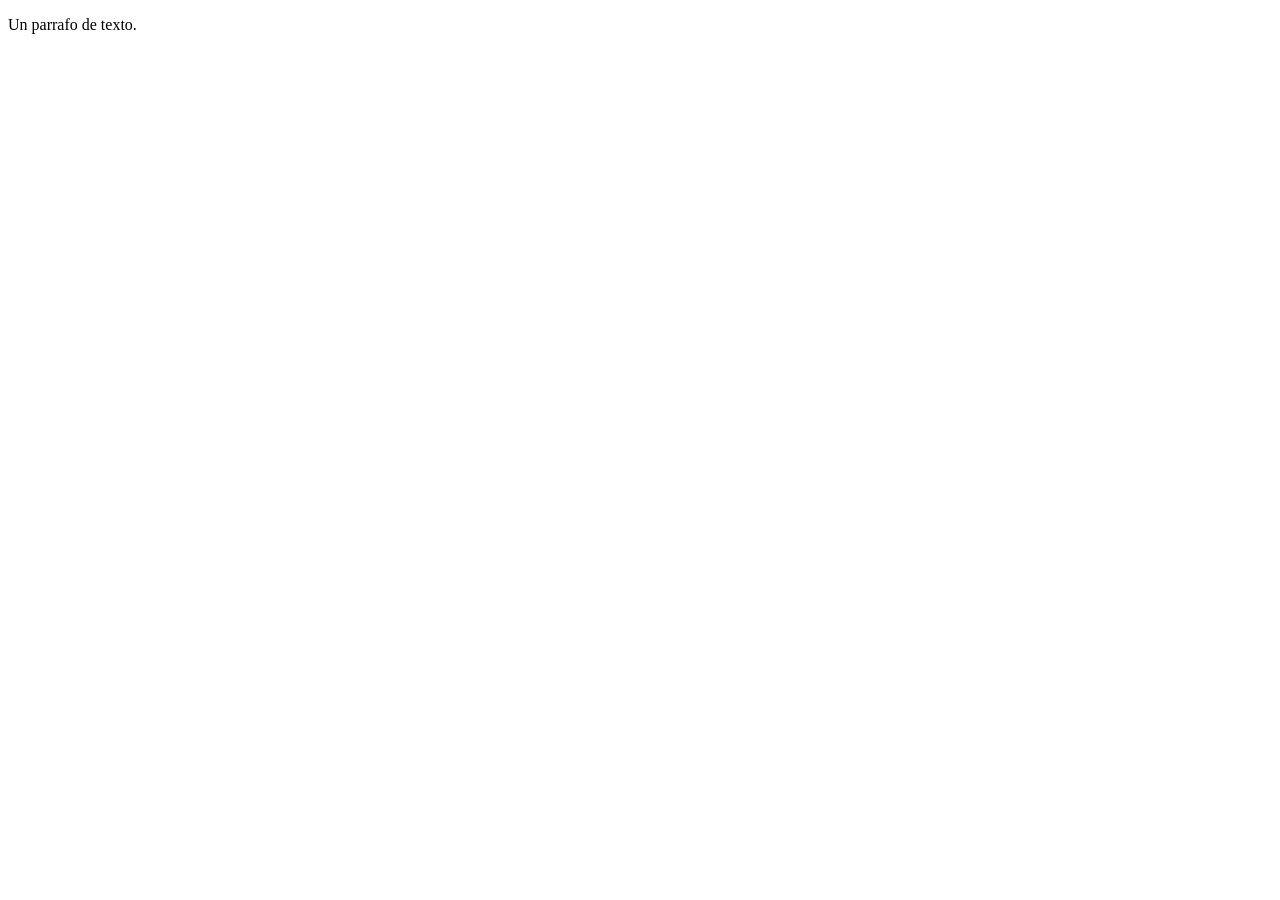
<file: html/p1/ejercicio_u1_01.html>
<!DOCTYPE html PUBLIC "-//W3C//DTD XHTML 1.0 Transitional//EN" "http://www.w3.org/TR/xhtml1/DTD/xhtml1-transitional.dtd">
<html xmlns="http://www.w3.org/1999/xhtml">
<head>
    <meta http-equiv="Content-Type" content="text/html; charset=iso-8859-1" />
    <title>Ejemplo de código JavaScript en el propio documento</title>
    <script type="text/javascript">
        alert("Un mensaje de prueba");
    </script>
</head>

<body>
    <p>Un parrafo de texto.</p>
</body>
</html>
</file>
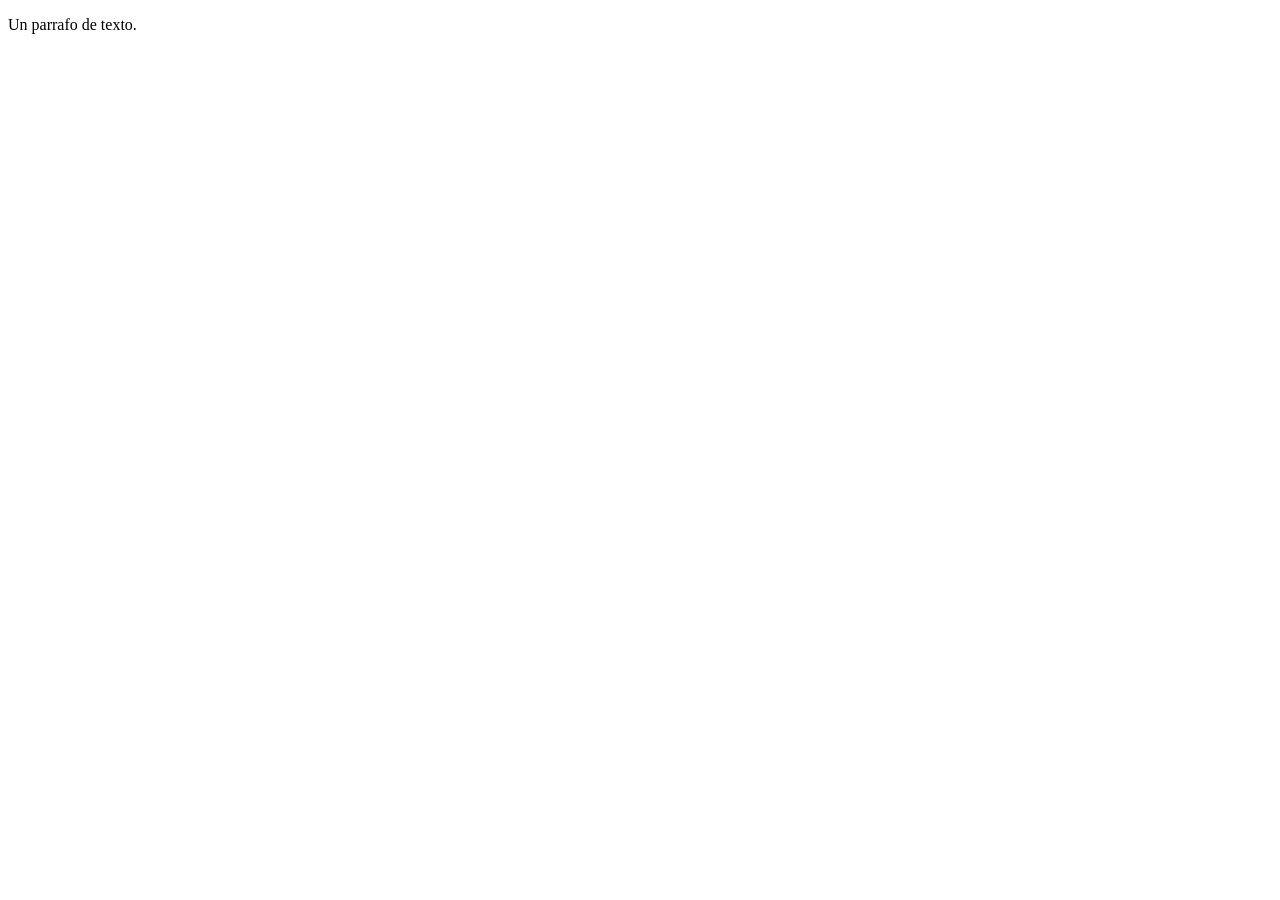
<file: html/p1/ejercicio_u1_03.html>
<!DOCTYPE html> 
<html xmlns="http://www.w3.org/1999/xhtml">
<head>
    <meta http-equiv="Content-Type" content="text/html; charset=iso-8859-1" />
    <title>Ejemplo de código JavaScript en el propio documento</title>
</head>
<body>
    <p onclick="alert('Un mensaje de prueba')">Un parrafo de texto.</p>
</body>
</html>
</file>
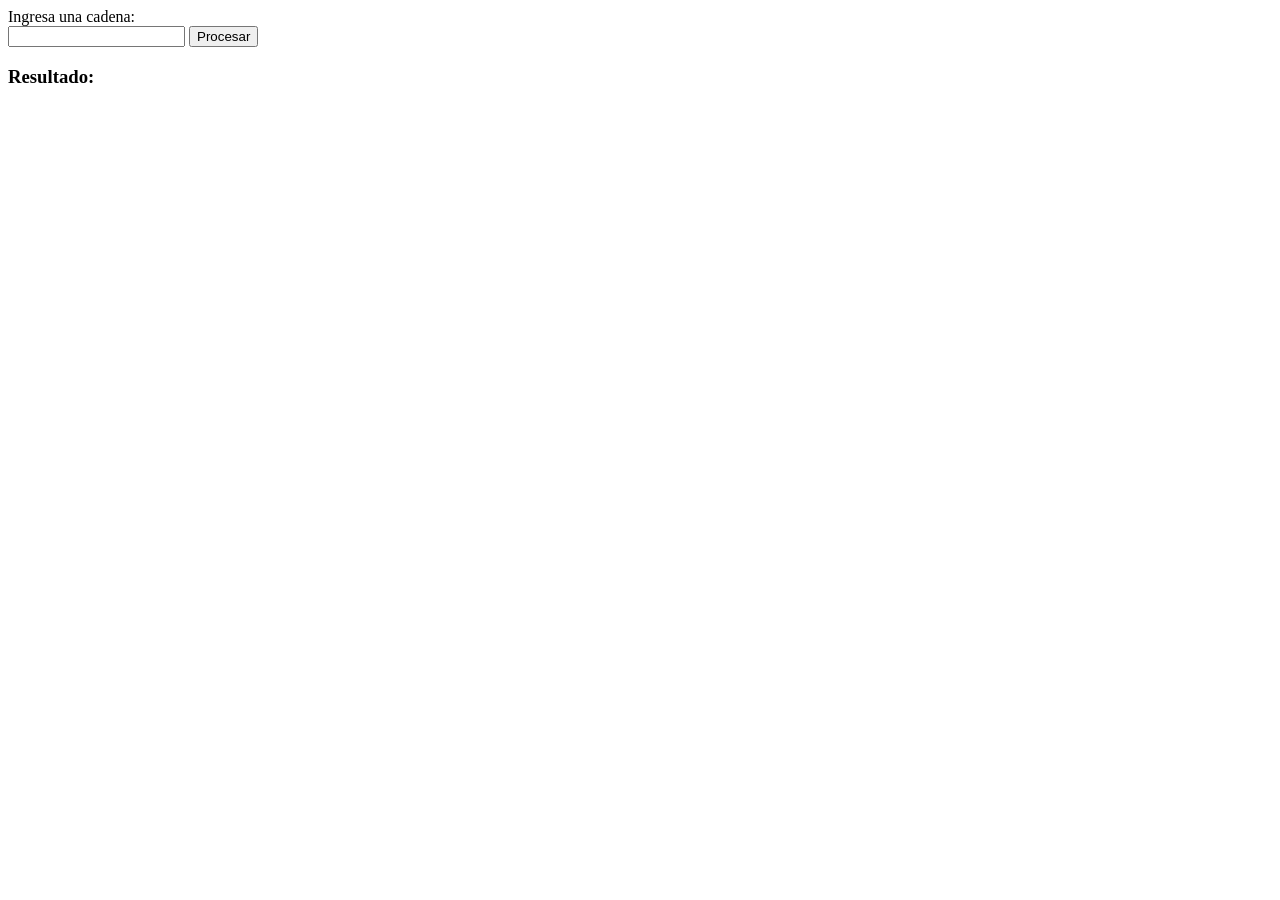
<file: html/p1/ejercicio_u1_04.html>
<!DOCTYPE html>
<html lang="es">
<head>
    <meta charset="UTF-8">
    <title>Ejercicio Mayúsculas</title>
</head>
<body>

    <label for="texto">Ingresa una cadena:</label><br>
    <input type="text" id="texto">
    <button onclick="procesar()">Procesar</button>

    <h3>Resultado:</h3>
    <p id="resultado"></p>

    <script>
        function procesar() {
            // 1. Obtener la cadena ingresada
            let cadena = document.getElementById("texto").value;

            // 2. Separar por palabras (split)
            let palabras = cadena.split(" ");

            // 3. Modificar primera y última letra de cada palabra
            let resultado = palabras.map(palabra => {
                if (palabra.length === 1) {
                    return palabra.toUpperCase();
                }
                
                let primera = palabra[0].toUpperCase();
                let centro = palabra.slice(1, -1);
                let ultima = palabra[palabra.length - 1].toUpperCase();

                return primera + centro + ultima;
            });

            // 4. Mostrar el arreglo resultante en pantalla y en la consola
            document.getElementById("resultado").innerText = JSON.stringify(resultado);
            console.log(resultado);
        }
    </script>

</body>
</html>
</file>
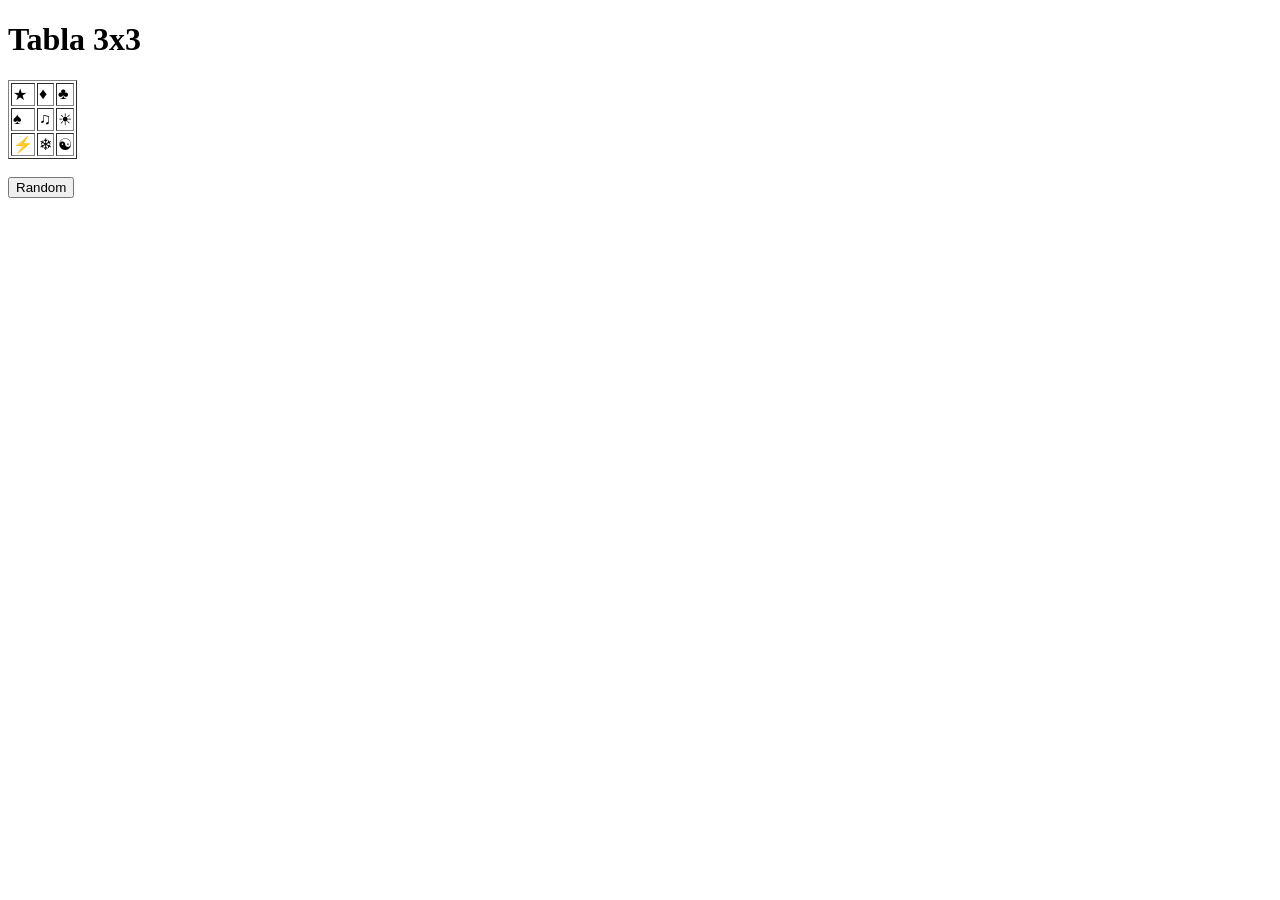
<file: html/p1/ejercicio_u1_05.html>
<!DOCTYPE html>
<html lang="es">
<head>
    <meta charset="UTF-8">
    <meta name="viewport" content="width=device-width, initial-scale=1.0">
    <title>Tabla Interactiva</title>
</head>
<body>

    <h1>Tabla 3x3</h1>

    <table border="1">
        <tr>
            <td class="symbol-cell">★</td>
            <td class="symbol-cell">♦</td>
            <td class="symbol-cell">♣</td>
        </tr>
        <tr>
            <td class="symbol-cell">♠</td>
            <td class="symbol-cell">♫</td>
            <td class="symbol-cell">☀</td>
        </tr>
        <tr>
            <td class="symbol-cell">⚡</td>
            <td class="symbol-cell">❄</td>
            <td class="symbol-cell">☯</td>
        </tr>
    </table>

    <br>

    <button onclick="shuffleSymbols()">Random</button>

    <script>
        function shuffleSymbols() {
            const cells = Array.from(document.querySelectorAll('.symbol-cell'));
            
            // Extract symbols from each cell
            const symbols = cells.map(cell => cell.textContent);

            // Durstenfeld (Fisher-Yates) shuffle algorithm
            for (let i = symbols.length - 1; i > 0; i--) {
                const j = Math.floor(Math.random() * (i + 1));
                [symbols[i], symbols[j]] = [symbols[j], symbols[i]];
            }

            // Assign shuffled symbols back to cells
            cells.forEach((cell, index) => {
                cell.textContent = symbols[index];
            });
        }
    </script>

</body>
</html>
</file>
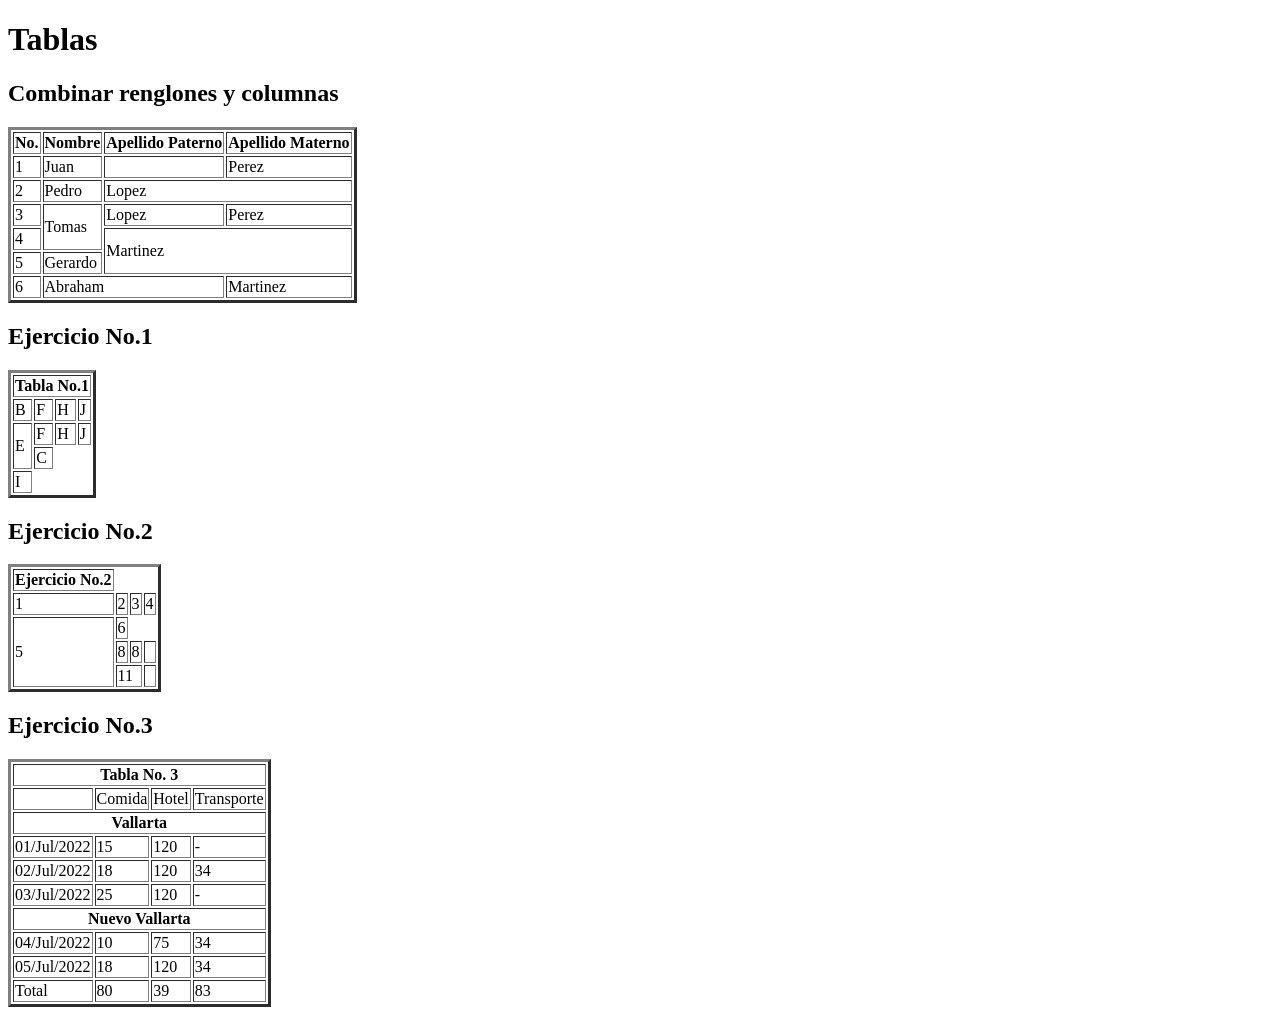
<file: html/p2/ejercicio_u2_01.html>
<!DOCTYPE html>
<!--
    Nombre: Jose Gilberto Fajardo Zapata
    Materia: Programacion 1
    Fecha: 02/03/2023
    Descripcion:   
-->
<html>
    <head>      
        <title>Unidad 02 - Ejercicio 1</title>      
        <meta charset="utf-8">
        <meta name="author" content="Jose Gilberto Fajardo Zapata">
        <meta name="revised" content="Jueves, 02 de Marzo de 2023">
        <meta name="description" content="table, border, tr, thm td, thead, tbody, tfoot, colspan, rowspan"> 
    </head>
    <body>
        <hgroup>
            <h1>Tablas</h1>
            <h2>Combinar renglones y columnas</h2>
            <table border="3">
                <tr>
                    <th>No.</th>
                    <th>Nombre</th>
                    <th>Apellido Paterno</th>
                    <th>Apellido Materno</th>
                </tr>
                <tr>
                    <td>1</td>
                    <td>Juan</td>
                    <td></td>
                    <td>Perez</td>
                </tr>
                <tr>
                    <td>2</td>
                    <td>Pedro</td>
                    <td colspan="2">Lopez</td>
                </tr>
                <tr>
                    <td>3</td>
                    <td rowspan="2">Tomas</td>
                    <td>Lopez</td>
                    <td>Perez</td>
                </tr>
                <tr>
                    <td>4</td>
                    <td colspan="2" rowspan="2">Martinez</td>
                </tr>
                <tr>
                    <td>5</td>
                    <td>Gerardo</td>
                </tr>
                <tr>
                    <td>6</td>
                    <td colspan="2">Abraham</td>
                    <td colspan="2">Martinez</td>
                </tr>
            </table>
            <hgroup>
                <h2>Ejercicio No.1</h2>
                <table border="3">
                    <tr>
                        <th colspan="4">Tabla No.1</th>
                    </tr>
                    <tr>
                        <td>B</td>
                        <td>F</td>
                        <td>H</td>
                        <td>J</td>
                    </tr>
                    <tr>
                        <td rowspan="2">E</td>
                        <td>F</td>
                        <td>H</td>
                        <td>J</td>
                    </tr>
                    <tr>
                        <td>C</td>
                    </tr>
                    <tr>
                        <Td>I</Td>
                    </tr>
                </table>    
            </hgroup>
            <hgroup>
                <h2>Ejercicio No.2</h2>
                <table border="3">
                    <tr>
                        <th>Ejercicio No.2</th>
                    </tr>
                    <tr>
                        <td>1</td>
                        <td>2</td>
                        <td>3</td>
                        <td>4</td>
                    </tr>
                    <tr>
                        <td rowspan="3">5</td>
                        <td>6</td>
                    </tr>
                    <tr>
                        <td>8</td>
                        <td>8</td>
                        <td></td>
                    </tr>
                    <tr>
                        <td colspan="2">11</td>
                        <td></td>
                    </tr>
                </table>
            </hgroup>
            <h2>Ejercicio No.3</h2>
            <hgroup>
                <table border="3">
                    <tr>
                        <th colspan="4">Tabla No. 3</th>
                    </tr>
                    <tr>
                        <td></td>
                        <td>Comida</td>
                        <td>Hotel</td>
                        <td>Transporte</td>
                    </tr>
                    <tr>
                        <th colspan="4">Vallarta</th>    
                    </tr>
                    <tr>
                        <td>01/Jul/2022</td>
                        <td>15</td>
                        <td>120</td>
                        <td>-</td>
                    </tr>
                    <tr>
                        <td>02/Jul/2022</td>
                        <td>18</td>
                        <td>120</td>
                        <td>34</td>
                    </tr>
                    <tr>
                        <td>03/Jul/2022</td>
                        <td>25</td>
                        <td>120</td>
                        <td>-</td>
                    </tr>
                    <tr>
                        <th colspan="4">Nuevo Vallarta</th>
                    </tr>
                    <tr>
                        <td>04/Jul/2022</td>
                        <td>10</td>
                        <td>75</td>
                        <td>34</td>
                    </tr>
                    <tr>
                        <td>05/Jul/2022</td>
                        <td>18</td>
                        <td>120</td>
                        <td>34</td>
                    </tr>
                    <tr>
                        <td>Total</td>
                        <td>80</td>
                        <td>39</td>
                        <td>83</td>
                    </tr>
                </table>
            </hgroup>
        </hgroup>
    </body>
</html>
</file>
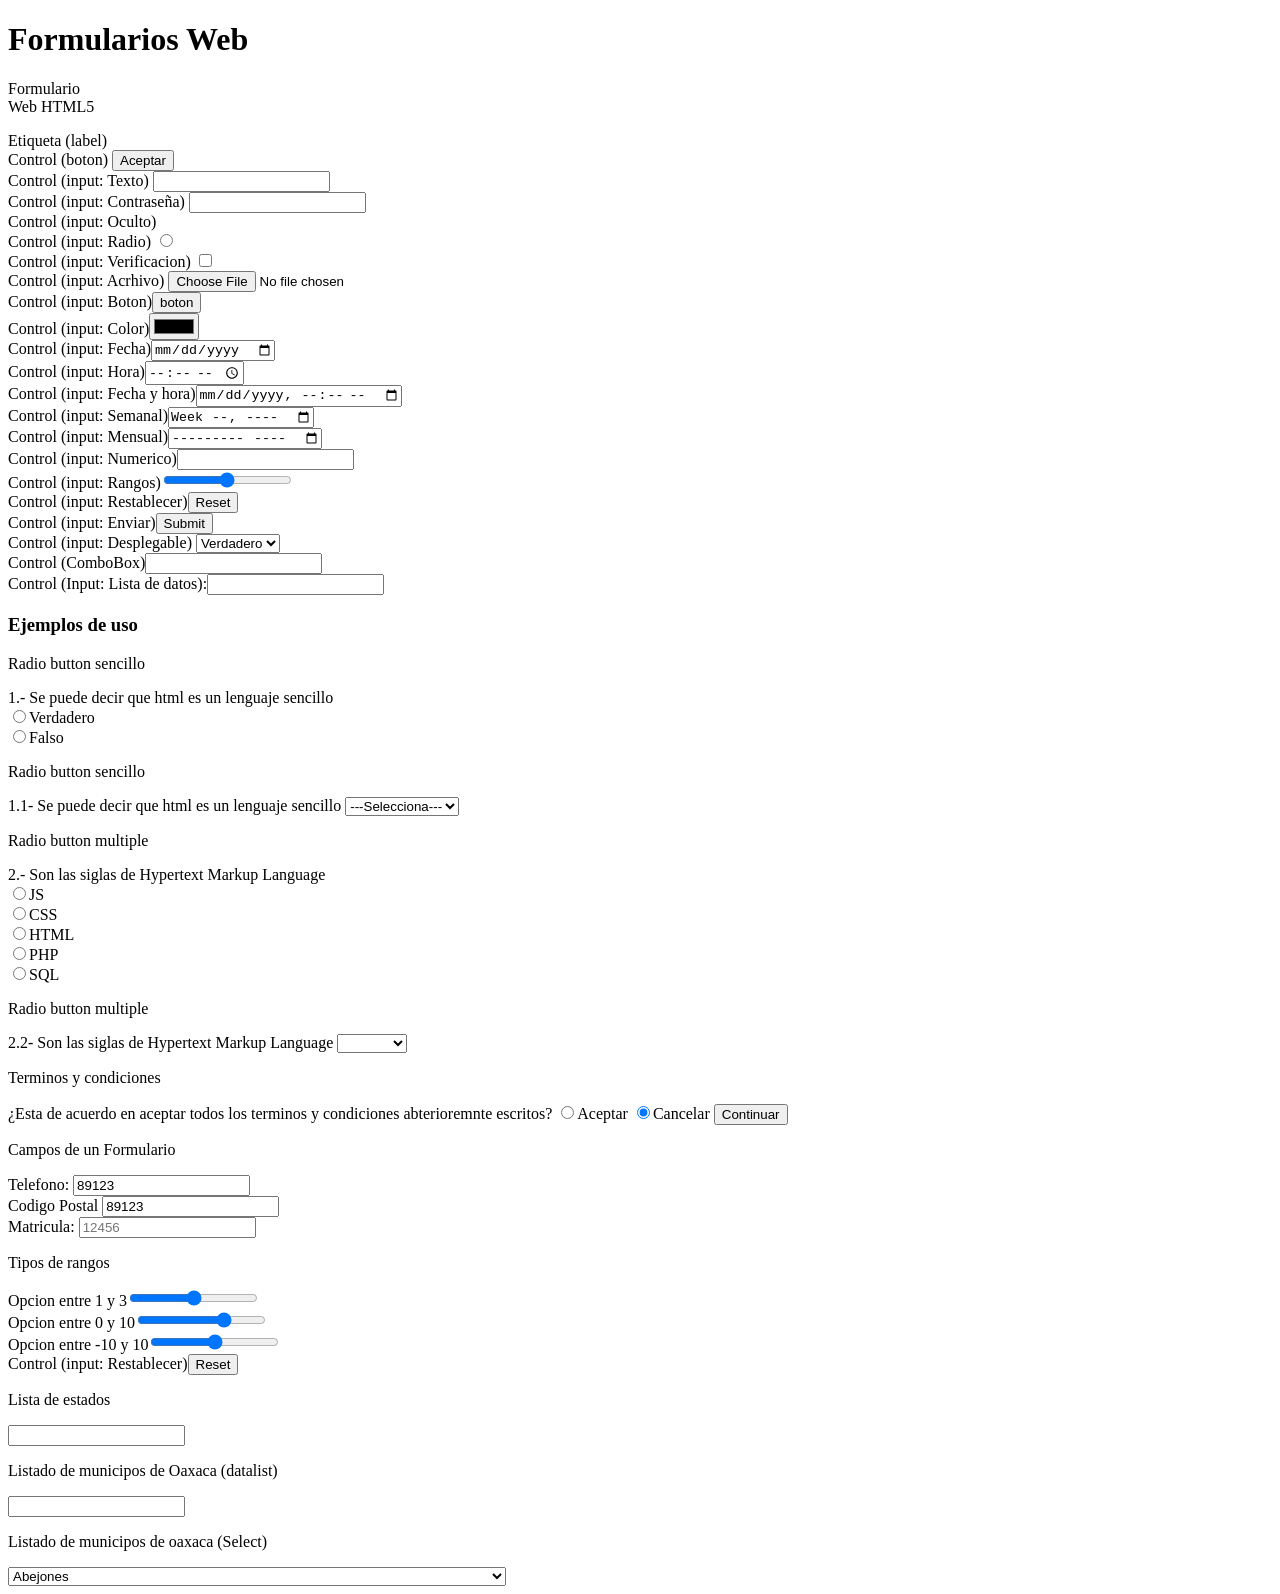
<file: html/p2/ejercicio_u2_02.html>
<!DOCTYPE html>
<!--
    Nombre: Jose Gilberto Fajardo Zapata
    Materia: Programacion 1
    Fecha: 08/03/2023
    Descripcion: Formularios   
-->
<html>
    <head>      
        <title>Plantilla</title>      
        <meta charset="utf-8">
        <meta name="author" content="Jose Gilberto Fajardo Zapata">
        <meta name="revised" content="Miercoles, 8 de Marzo de 2023">
        <meta name="description" content=""> 
    </head>
    <body>
        <hgroup>
            <h1>Formularios Web</h1>
            <form>
                <p>Formulario<br>Web HTML5</p>
                <label>Etiqueta (label)</label>
                <br><label>Control (boton) </label><button>Aceptar</button>
                <br><label>Control (input: Texto) </label><input type="text">
                <br><label>Control (input: Contraseña) </label><input type="password">
                <br><label>Control (input: Oculto) </label><input type="hidden">
                <br><label>Control (input: Radio) </label><input type="radio">
                <br><label>Control (input: Verificacion) </label><input type="checkbox">
                <br><label>Control (input: Acrhivo) </label><input type="file">
                <br><label>Control (input: Boton)</label><input type="button" value="boton">
                <br><label>Control (input: Color)</label><input type="color">
                <br><label>Control (input: Fecha)</label><input type="date">
                <br><label>Control (input: Hora)</label><input type="time">
                <br><label>Control (input: Fecha y hora)</label><input type="datetime-local">
                <br><label>Control (input: Semanal)</label><input type="week">
                <br><label>Control (input: Mensual)</label><input type="month">
                <br><label>Control (input: Numerico)</label><input type="number">
                <br><label>Control (input: Rangos)</label><input type="range">
                <br><label>Control (input: Restablecer)</label><input type="reset">
                <br><label>Control (input: Enviar)</label><input type="submit">
                <br><label>Control (input: Desplegable)</label>
                <select>
                    <option>Verdadero</option>
                    <option>Falso</option>
                </select>
                <br><label>Control (ComboBox)</label><input list="listavalores">
                    <datalist id="listaValores">
                        <option value="Verdadero"></option>
                        <option value="Falso"></option>
                    </datalist>
                <br><label>Control (Input: Lista de datos):</label><input list="valores">
                <datalist id="valores">
                    <option>"Verdadero"</option>
                    <option>"Falso"</option>  
                </datalist>
            </form>
        </hgroup>
        <hgroup>
            <h3>Ejemplos de uso</h3>
            <form> 
                <p>Radio button sencillo</p>
                <label>1.- Se puede decir que html es un lenguaje sencillo</label>
                <br><input type="radio" name="reactivo_1">Verdadero
                <br><input type="radio" name="reactivo_1">Falso
                <p>Radio button sencillo</p>
                <label>1.1- Se puede decir que html es un lenguaje sencillo</label>
                <!--<br><input type="radio" name="reactivo_1">Verdadero
                <br><input type="radio" name="reactivo_1">Falso
                -->
                <select>
                    <option>---Selecciona---</option</option>
                    <option>a) Verdadero</option>
                    <option>b) Falso</option>
                </select>
                <p>Radio button multiple</p>
                <label>2.- Son las siglas de Hypertext Markup Language</label>
                <br><input type="radio" name="reactivo_2">JS
                <br><input type="radio" name="reactivo_2">CSS
                <br><input type="radio" name="reactivo_2">HTML
                <br><input type="radio" name="reactivo_2">PHP
                <br><input type="radio" name="reactivo_2">SQL
                <p>Radio button multiple</p>
                <label>2.2- Son las siglas de Hypertext Markup Language</label>
                <!--
                <br><input type="radio" name="reactivo_2">JS
                <br><input type="radio" name="reactivo_2">CSS
                <br><input type="radio" name="reactivo_2">HTML
                <br><input type="radio" name="reactivo_2">PHP
                <br><input type="radio" name="reactivo_2">SQL
                <p>checkbox multiple</p>
                -->
                <select>
                    <option></option>>--Elegir una---</option>
                    <option>a) JS</option>
                    <option>b) CSS</option>
                    <option>c)HTML</option>
                    <option>d) PHP</option>
                    <option>e) SQL</option>
                </select>
                <p>Terminos y condiciones</p>
                <label>¿Esta de acuerdo en aceptar todos los terminos y condiciones abterioremnte escritos?</label>
                <input type="radio" name="Terminos">Aceptar
                <input type="radio" name="Terminos" checked>Cancelar
                <button>Continuar</button>
                <p>Campos de un Formulario</p>
                <label>Telefono: </label><input type="text" placeholder="pon tu telefono" value="89123"><br>
                <label>Codigo Postal </label><input type="text" placeholder="4984" value="89123"><br>
                <label>Matricula: </label><input type="text" placeholder="12456" maxlength="6">
                <p>Tipos de rangos</p>
                <label>Opcion entre 1 y 3</label><input type="range" min="1" max="3"><br>
                <label>Opcion entre 0 y 10</label><input type="range" min="0" max="10" value="7"><br>
                <label>Opcion entre -10 y 10</label><input type="range" min="-10" max="10" value="0">
                <br><label>Control (input: Restablecer)</label><input type="reset">
                <p>Lista de estados</p><input list="estados">
                <datalist id="estados">
                    <option value="Aguascalientes">   
                    <option value="Baja California Sur">
                    <option value="Campeche"> 
                    <option value="Chiapas"> 
                    <option value="Chihuahua"> 
                    <option value="Ciudad de México"> 
                    <option value="Coahuila">
                    <option value="Colima">
                    <option value="Durango"> 
                    <option value="Estado de México">
                    <option value="Guanajuato">
                    <option value="Guerrero"> 
                    <option value="Hidalgo">
                    <option value="Jalisco"> 
                    <option value="Michoacán">  
                    <option value="Morelos"> 
                    <option value="Nayarit"> 
                    <option value="Nuevo León"> 
                    <option value="Oaxaca"> 
                    <option value="Puebla"> 
                    <option value="Querétaro" > 
                    <option value="Quintana Roo"> 
                    <option value="San Luis Potosí"> 
                    <option value="Sinaloa"> 
                    <option value="Sonora"> 
                    <option value="Tabasco"> 
                    <option value="Tamaulipas"> 
                    <option value="Tlaxcala"> 
                    <option value="Veracruz"> 
                    <option value="Yucatán"> 
                    <option value="Zacatecas">
                </datalist>
                <p>Listado de municipos de Oaxaca (datalist)</p><input list="Oaxaca">
                <datalist id="Oaxaca">
                        <option value='Abejones'>
                        <option value='Acatlán de Pérez Figueroa'>
                        <option value='Asunción Cacalotepec'>
                        <option value='Asunción Cuyotepeji'>
                        <option value='Asunción Ixtaltepec'>
                        <option value='Asunción Nochixtlán'>
                        <option value='Asunción Ocotlán'>
                        <option value='Asunción Tlacolulita'>
                        <option value='Ayotzintepec'>
                        <option value='El Barrio de la Soledad'>
                        <option value='Calihualá'>
                        <option value='Candelaria Loxicha'>
                        <option value='Ciénega de Zimatlán'>
                        <option value='Ciudad Ixtepec'>
                        <option value='Coatecas Altas'>
                        <option value='Coicoyán de las Flores'>
                        <option value='La Compañía'>
                        <option value='Concepción Buenavista'>
                        <option value='Concepción Pápalo'>
                        <option value='Constancia del Rosario'>
                        <option value='Cosolapa'>
                        <option value='Cosoltepec'>
                        <option value='Cuilápam de Guerrero'>
                        <option value='Cuyamecalco Villa de Zaragoza'>
                        <option value='Chahuites'>
                        <option value='Chalcatongo de Hidalgo'>
                        <option value='Chiquihuitlán de Benito Juárez'>
                        <option value='Heroica Ciudad de Ejutla de Crespo'>
                        <option value='Eloxochitlán de Flores Magón'>
                        <option value='El Espinal'>
                        <option value='Tamazulápam del Espíritu Santo'>
                        <option value='Fresnillo de Trujano'>
                        <option value='Guadalupe Etla'>
                        <option value='Guadalupe de Ramírez'>
                        <option value='Guelatao de Juárez'>
                        <option value='Guevea de Humboldt'>
                        <option value='Mesones Hidalgo'>
                        <option value='Villa Hidalgo'>
                        <option value='Heroica Ciudad de Huajuapan de León'>
                        <option value='Huautepec'>
                        <option value='Huautla de Jiménez'>
                        <option value='Ixtlán de Juárez'>
                        <option value='Juchitán de Zaragoza'>
                        <option value='Loma Bonita'>
                        <option value='Magdalena Apasco'>
                        <option value='Magdalena Jaltepec'>
                        <option value='Santa Magdalena Jicotlán'>
                        <option value='Magdalena Mixtepec'>
                        <option value='Magdalena Ocotlán'>
                        <option value='Magdalena Peñasco'>
                        <option value='Magdalena Teitipac'>
                        <option value='Magdalena Tequisistlán'>
                        <option value='Magdalena Tlacotepec'>
                        <option value='Magdalena Zahuatlán'>
                        <option value='Mariscala de Juárez'>
                        <option value='Mártires de Tacubaya'>
                        <option value='Matías Romero Avendaño'>
                        <option value='Mazatlán Villa de Flores'>
                        <option value='Miahuatlán de Porfirio Díaz'>
                        <option value='Mixistlán de la Reforma'>
                        <option value='Monjas'>
                        <option value='Natividad'>
                        <option value='Nazareno Etla'>
                        <option value='Nejapa de Madero'>
                        <option value='Ixpantepec Nieves'>
                        <option value='Santiago Niltepec'>
                        <option value='Oaxaca de Juárez'>
                        <option value='Ocotlán de Morelos'>
                        <option value='La Pe'>
                        <option value='Pinotepa de Don Luis'>
                        <option value='Pluma Hidalgo'>
                        <option value='San José del Progreso'>
                        <option value='Putla Villa de Guerrero'>
                        <option value='Santa Catarina Quioquitani'>
                        <option value='Reforma de Pineda'>
                        <option value='La Reforma'>
                        <option value='Reyes Etla'>
                        <option value='Rojas de Cuauhtémoc'>
                        <option value='Salina Cruz'>
                        <option value='San Agustín Amatengo'>
                        <option value='San Agustín Atenango'>
                        <option value='San Agustín Chayuco'>
                        <option value='San Agustín de las Juntas'>
                        <option value='San Agustín Etla'>
                        <option value='San Agustín Loxicha'>
                        <option value='San Agustín Tlacotepec'>
                        <option value='San Agustín Yatareni'>
                        <option value='San Andrés Cabecera Nueva'>
                        <option value='San Andrés Dinicuiti'>
                        <option value='San Andrés Huaxpaltepec'>
                        <option value='San Andrés Huayápam'>
                        <option value='San Andrés Ixtlahuaca'>
                        <option value='San Andrés Lagunas'>
                        <option value='San Andrés Nuxiño'>
                        <option value='San Andrés Paxtlán'>
                        <option value='San Andrés Sinaxtla'>
                        <option value='San Andrés Solaga'>
                        <option value='San Andrés Teotilálpam'>
                        <option value='San Andrés Tepetlapa'>
                        <option value='San Andrés Yaá'>
                        <option value='San Andrés Zabache'>
                        <option value='San Andrés Zautla'>
                        <option value='San Antonino Castillo Velasco'>
                        <option value='San Antonino el Alto'>
                        <option value='San Antonino Monte Verde'>
                        <option value='San Antonio Acutla'>
                        <option value='San Antonio de la Cal'>
                        <option value='San Antonio Huitepec'>
                        <option value='San Antonio Nanahuatípam'>
                        <option value='San Antonio Sinicahua'>
                        <option value='San Antonio Tepetlapa'>
                        <option value='San Baltazar Chichicápam'>
                        <option value='San Baltazar Loxicha'>
                        <option value='San Baltazar Yatzachi el Bajo'>
                        <option value='San Bartolo Coyotepec'>
                        <option value='San Bartolomé Ayautla'>
                        <option value='San Bartolomé Loxicha'>
                        <option value='San Bartolomé Quialana'>
                        <option value='San Bartolomé Yucuañe'>
                        <option value='San Bartolomé Zoogocho'>
                        <option value='San Bartolo Soyaltepec'>
                        <option value='San Bartolo Yautepec'>
                        <option value='San Bernardo Mixtepec'>
                        <option value='San Blas Atempa'>
                        <option value='San Carlos Yautepec'>
                        <option value='San Cristóbal Amatlán'>
                        <option value='San Cristóbal Amoltepec'>
                        <option value='San Cristóbal Lachirioag'>
                        <option value='San Cristóbal Suchixtlahuaca'>
                        <option value='San Dionisio del Mar'>
                        <option value='San Dionisio Ocotepec'>
                        <option value='San Dionisio Ocotlán'>
                        <option value='San Esteban Atatlahuca'>
                        <option value='San Felipe Jalapa de Díaz'>
                        <option value='San Felipe Tejalápam'>
                        <option value='San Felipe Usila'>
                        <option value='San Francisco Cahuacuá'>
                        <option value='San Francisco Cajonos'>
                        <option value='San Francisco Chapulapa'>
                        <option value='San Francisco Chindúa'>
                        <option value='San Francisco del Mar'>
                        <option value='San Francisco Huehuetlán'>
                        <option value='San Francisco Ixhuatán'>
                        <option value='San Francisco Jaltepetongo'>
                        <option value='San Francisco Lachigoló'>
                        <option value='San Francisco Logueche'>
                        <option value='San Francisco Nuxaño'>
                        <option value='San Francisco Ozolotepec'>
                        <option value='San Francisco Sola'>
                        <option value='San Francisco Telixtlahuaca'>
                        <option value='San Francisco Teopan'>
                        <option value='San Francisco Tlapancingo'>
                        <option value='San Gabriel Mixtepec'>
                        <option value='San Ildefonso Amatlán'>
                        <option value='San Ildefonso Sola'>
                        <option value='San Ildefonso Villa Alta'>
                        <option value='San Jacinto Amilpas'>
                        <option value='San Jacinto Tlacotepec'>
                        <option value='San Jerónimo Coatlán'>
                        <option value='San Jerónimo Silacayoapilla'>
                        <option value='San Jerónimo Sosola'>
                        <option value='San Jerónimo Taviche'>
                        <option value='San Jerónimo Tecóatl'>
                        <option value='San Jorge Nuchita'>
                        <option value='San José Ayuquila'>
                        <option value='San José Chiltepec'>
                        <option value='San José del Peñasco'>
                        <option value='San José Estancia Grande'>
                        <option value='San José Independencia'>
                        <option value='San José Lachiguiri'>
                        <option value='San José Tenango'>
                        <option value='San Juan Achiutla'>
                        <option value='San Juan Atepec'>
                        <option value='Ánimas Trujano'>
                        <option value='San Juan Bautista Atatlahuca'>
                        <option value='San Juan Bautista Coixtlahuaca'>
                        <option value='San Juan Bautista Cuicatlán'>
                        <option value='San Juan Bautista Guelache'>
                        <option value='San Juan Bautista Jayacatlán'>
                        <option value='San Juan Bautista Lo de Soto'>
                        <option value='San Juan Bautista Suchitepec'>
                        <option value='San Juan Bautista Tlacoatzintepec'>
                        <option value='San Juan Bautista Tlachichilco'>
                        <option value='San Juan Bautista Tuxtepec'>
                        <option value='San Juan Cacahuatepec'>
                        <option value='San Juan Cieneguilla'>
                        <option value='San Juan Coatzóspam'>
                        <option value='San Juan Colorado'>
                        <option value='San Juan Comaltepec'>
                        <option value='San Juan Cotzocón'>
                        <option value='San Juan Chicomezúchil'>
                        <option value='San Juan Chilateca'>
                        <option value='San Juan del Estado'>
                        <option value='San Juan del Río'>
                        <option value='San Juan Diuxi'>
                        <option value='San Juan Evangelista Analco'>
                        <option value='San Juan Guelavía'>
                        <option value='San Juan Guichicovi'>
                        <option value='San Juan Ihualtepec'>
                        <option value='San Juan Juquila Mixes'>
                        <option value='San Juan Juquila Vijanos'>
                        <option value='San Juan Lachao'>
                        <option value='San Juan Lachigalla'>
                        <option value='San Juan Lajarcia'>
                        <option value='San Juan Lalana'>
                        <option value='San Juan de los Cués'>
                        <option value='San Juan Mazatlán'>
                        <option value='San Juan Mixtepec'>
                        <option value='San Juan Mixtepec.'>
                        <option value='San Juan Ñumí'>
                        <option value='San Juan Ozolotepec'>
                        <option value='San Juan Petlapa'>
                        <option value='San Juan Quiahije'>
                        <option value='San Juan Quiotepec'>
                        <option value='San Juan Sayultepec'>
                        <option value='San Juan Tabaá'>
                        <option value='San Juan Tamazola'>
                        <option value='San Juan Teita'>
                        <option value='San Juan Teitipac'>
                        <option value='San Juan Tepeuxila'>
                        <option value='San Juan Teposcolula'>
                        <option value='San Juan Yaeé'>
                        <option value='San Juan Yatzona'>
                        <option value='San Juan Yucuita'>
                        <option value='San Lorenzo'>
                        <option value='San Lorenzo Albarradas'>
                        <option value='San Lorenzo Cacaotepec'>
                        <option value='San Lorenzo Cuaunecuiltitla'>
                        <option value='San Lorenzo Texmelúcan'>
                        <option value='San Lorenzo Victoria'>
                        <option value='San Lucas Camotlán'>
                        <option value='San Lucas Ojitlán'>
                        <option value='San Lucas Quiaviní'>
                        <option value='San Lucas Zoquiápam'>
                        <option value='San Luis Amatlán'>
                        <option value='San Marcial Ozolotepec'>
                        <option value='San Marcos Arteaga'>
                        <option value='San Martín de los Cansecos'>
                        <option value='San Martín Huamelúlpam'>
                        <option value='San Martín Itunyoso'>
                        <option value='San Martín Lachilá'>
                        <option value='San Martín Peras'>
                        <option value='San Martín Tilcajete'>
                        <option value='San Martín Toxpalan'>
                        <option value='San Martín Zacatepec'>
                        <option value='San Mateo Cajonos'>
                        <option value='Capulálpam de Méndez'>
                        <option value='San Mateo del Mar'>
                        <option value='San Mateo Yoloxochitlán'>
                        <option value='San Mateo Etlatongo'>
                        <option value='San Mateo Nejápam'>
                        <option value='San Mateo Peñasco'>
                        <option value='San Mateo Piñas'>
                        <option value='San Mateo Río Hondo'>
                        <option value='San Mateo Sindihui'>
                        <option value='San Mateo Tlapiltepec'>
                        <option value='San Melchor Betaza'>
                        <option value='San Miguel Achiutla'>
                        <option value='San Miguel Ahuehuetitlán'>
                        <option value='San Miguel Aloápam'>
                        <option value='San Miguel Amatitlán'>
                        <option value='San Miguel Amatlán'>
                        <option value='San Miguel Coatlán'>
                        <option value='San Miguel Chicahua'>
                        <option value='San Miguel Chimalapa'>
                        <option value='San Miguel del Puerto'>
                        <option value='San Miguel del Río'>
                        <option value='San Miguel Ejutla'>
                        <option value='San Miguel el Grande'>
                        <option value='San Miguel Huautla'>
                        <option value='San Miguel Mixtepec'>
                        <option value='San Miguel Panixtlahuaca'>
                        <option value='San Miguel Peras'>
                        <option value='San Miguel Piedras'>
                        <option value='San Miguel Quetzaltepec'>
                        <option value='San Miguel Santa Flor'>
                        <option value='Villa Sola de Vega'>
                        <option value='San Miguel Soyaltepec'>
                        <option value='San Miguel Suchixtepec'>
                        <option value='Villa Talea de Castro'>
                        <option value='San Miguel Tecomatlán'>
                        <option value='San Miguel Tenango'>
                        <option value='San Miguel Tequixtepec'>
                        <option value='San Miguel Tilquiápam'>
                        <option value='San Miguel Tlacamama'>
                        <option value='San Miguel Tlacotepec'>
                        <option value='San Miguel Tulancingo'>
                        <option value='San Miguel Yotao'>
                        <option value='San Nicolás'>
                        <option value='San Nicolás Hidalgo'>
                        <option value='San Pablo Coatlán'>
                        <option value='San Pablo Cuatro Venados'>
                        <option value='San Pablo Etla'>
                        <option value='San Pablo Huitzo'>
                        <option value='San Pablo Huixtepec'>
                        <option value='San Pablo Macuiltianguis'>
                        <option value='San Pablo Tijaltepec'>
                        <option value='San Pablo Villa de Mitla'>
                        <option value='San Pablo Yaganiza'>
                        <option value='San Pedro Amuzgos'>
                        <option value='San Pedro Apóstol'>
                        <option value='San Pedro Atoyac'>
                        <option value='San Pedro Cajonos'>
                        <option value='San Pedro Coxcaltepec Cántaros'>
                        <option value='San Pedro Comitancillo'>
                        <option value='San Pedro el Alto'>
                        <option value='San Pedro Huamelula'>
                        <option value='San Pedro Huilotepec'>
                        <option value='San Pedro Ixcatlán'>
                        <option value='San Pedro Ixtlahuaca'>
                        <option value='San Pedro Jaltepetongo'>
                        <option value='San Pedro Jicayán'>
                        <option value='San Pedro Jocotipac'>
                        <option value='San Pedro Juchatengo'>
                        <option value='San Pedro Mártir'>
                        <option value='San Pedro Mártir Quiechapa'>
                        <option value='San Pedro Mártir Yucuxaco'>
                        <option value='San Pedro Mixtepec'>
                        <option value='San Pedro Mixtepec'>
                        <option value='San Pedro Molinos'>
                        <option value='San Pedro Nopala'>
                        <option value='San Pedro Ocopetatillo'>
                        <option value='San Pedro Ocotepec'>
                        <option value='San Pedro Pochutla'>
                        <option value='San Pedro Quiatoni'>
                        <option value='San Pedro Sochiápam'>
                        <option value='San Pedro Tapanatepec'>
                        <option value='San Pedro Taviche'>
                        <option value='San Pedro Teozacoalco'>
                        <option value='San Pedro Teutila'>
                        <option value='San Pedro Tidaá'>
                        <option value='San Pedro Topiltepec'>
                        <option value='San Pedro Totolápam'>
                        <option value='Villa de Tututepec'>
                        <option value='San Pedro Yaneri'>
                        <option value='San Pedro Yólox'>
                        <option value='San Pedro y San Pablo Ayutla'>
                        <option value='Villa de Etla'>
                        <option value='San Pedro y San Pablo Teposcolula'>
                        <option value='San Pedro y San Pablo Tequixtepec'>
                        <option value='San Pedro Yucunama'>
                        <option value='San Raymundo Jalpan'>
                        <option value='San Sebastián Abasolo'>
                        <option value='San Sebastián Coatlán'>
                        <option value='San Sebastián Ixcapa'>
                        <option value='San Sebastián Nicananduta'>
                        <option value='San Sebastián Río Hondo'>
                        <option value='San Sebastián Tecomaxtlahuaca'>
                        <option value='San Sebastián Teitipac'>
                        <option value='San Sebastián Tutla'>
                        <option value='San Simón Almolongas'>
                        <option value='San Simón Zahuatlán'>
                        <option value='Santa Ana'>
                        <option value='Santa Ana Ateixtlahuaca'>
                        <option value='Santa Ana Cuauhtémoc'>
                        <option value='Santa Ana del Valle'>
                        <option value='Santa Ana Tavela'>
                        <option value='Santa Ana Tlapacoyan'>
                        <option value='Santa Ana Yareni'>
                        <option value='Santa Ana Zegache'>
                        <option value='Santa Catalina Quierí'>
                        <option value='Santa Catarina Cuixtla'>
                        <option value='Santa Catarina Ixtepeji'>
                        <option value='Santa Catarina Juquila'>
                        <option value='Santa Catarina Lachatao'>
                        <option value='Santa Catarina Loxicha'>
                        <option value='Santa Catarina Mechoacán'>
                        <option value='Santa Catarina Minas'>
                        <option value='Santa Catarina Quiané'>
                        <option value='Santa Catarina Tayata'>
                        <option value='Santa Catarina Ticuá'>
                        <option value='Santa Catarina Yosonotú'>
                        <option value='Santa Catarina Zapoquila'>
                        <option value='Santa Cruz Acatepec'>
                        <option value='Santa Cruz Amilpas'>
                        <option value='Santa Cruz de Bravo'>
                        <option value='Santa Cruz Itundujia'>
                        <option value='Santa Cruz Mixtepec'>
                        <option value='Santa Cruz Nundaco'>
                        <option value='Santa Cruz Papalutla'>
                        <option value='Santa Cruz Tacache de Mina'>
                        <option value='Santa Cruz Tacahua'>
                        <option value='Santa Cruz Tayata'>
                        <option value='Santa Cruz Xitla'>
                        <option value='Santa Cruz Xoxocotlán'>
                        <option value='Santa Cruz Zenzontepec'>
                        <option value='Santa Gertrudis'>
                        <option value='Santa Inés del Monte'>
                        <option value='Santa Inés Yatzeche'>
                        <option value='Santa Lucía del Camino'>
                        <option value='Santa Lucía Miahuatlán'>
                        <option value='Santa Lucía Monteverde'>
                        <option value='Santa Lucía Ocotlán'>
                        <option value='Santa María Alotepec'>
                        <option value='Santa María Apazco'>
                        <option value='Santa María la Asunción'>
                        <option value='Heroica Ciudad de Tlaxiaco'>
                        <option value='Ayoquezco de Aldama'>
                        <option value='Santa María Atzompa'>
                        <option value='Santa María Camotlán'>
                        <option value='Santa María Colotepec'>
                        <option value='Santa María Cortijo'>
                        <option value='Santa María Coyotepec'>
                        <option value='Santa María Chachoápam'>
                        <option value='Villa de Chilapa de Díaz'>
                        <option value='Santa María Chilchotla'>
                        <option value='Santa María Chimalapa'>
                        <option value='Santa María del Rosario'>
                        <option value='Santa María del Tule'>
                        <option value='Santa María Ecatepec'>
                        <option value='Santa María Guelacé'>
                        <option value='Santa María Guienagati'>
                        <option value='Santa María Huatulco'>
                        <option value='Santa María Huazolotitlán'>
                        <option value='Santa María Ipalapa'>
                        <option value='Santa María Ixcatlán'>
                        <option value='Santa María Jacatepec'>
                        <option value='Santa María Jalapa del Marqués'>
                        <option value='Santa María Jaltianguis'>
                        <option value='Santa María Lachixío'>
                        <option value='Santa María Mixtequilla'>
                        <option value='Santa María Nativitas'>
                        <option value='Santa María Nduayaco'>
                        <option value='Santa María Ozolotepec'>
                        <option value='Santa María Pápalo'>
                        <option value='Santa María Peñoles'>
                        <option value='Santa María Petapa'>
                        <option value='Santa María Quiegolani'>
                        <option value='Santa María Sola'>
                        <option value='Santa María Tataltepec'>
                        <option value='Santa María Tecomavaca'>
                        <option value='Santa María Temaxcalapa'>
                        <option value='Santa María Temaxcaltepec'>
                        <option value='Santa María Teopoxco'>
                        <option value='Santa María Tepantlali'>
                        <option value='Santa María Texcatitlán'>
                        <option value='Santa María Tlahuitoltepec'>
                        <option value='Santa María Tlalixtac'>
                        <option value='Santa María Tonameca'>
                        <option value='Santa María Totolapilla'>
                        <option value='Santa María Xadani'>
                        <option value='Santa María Yalina'>
                        <option value='Santa María Yavesía'>
                        <option value='Santa María Yolotepec'>
                        <option value='Santa María Yosoyúa'>
                        <option value='Santa María Yucuhiti'>
                        <option value='Santa María Zacatepec'>
                        <option value='Santa María Zaniza'>
                        <option value='Santa María Zoquitlán'>
                        <option value='Santiago Amoltepec'>
                        <option value='Santiago Apoala'>
                        <option value='Santiago Apóstol'>
                        <option value='Santiago Astata'>
                        <option value='Santiago Atitlán'>
                        <option value='Santiago Ayuquililla'>
                        <option value='Santiago Cacaloxtepec'>
                        <option value='Santiago Camotlán'>
                        <option value='Santiago Comaltepec'>
                        <option value='Villa de Santiago Chazumba'>
                        <option value='Santiago Choápam'>
                        <option value='Santiago del Río'>
                        <option value='Santiago Huajolotitlán'>
                        <option value='Santiago Huauclilla'>
                        <option value='Santiago Ihuitlán Plumas'>
                        <option value='Santiago Ixcuintepec'>
                        <option value='Santiago Ixtayutla'>
                        <option value='Santiago Jamiltepec'>
                        <option value='Santiago Jocotepec'>
                        <option value='Santiago Juxtlahuaca'>
                        <option value='Santiago Lachiguiri'>
                        <option value='Santiago Lalopa'>
                        <option value='Santiago Laollaga'>
                        <option value='Santiago Laxopa'>
                        <option value='Santiago Llano Grande'>
                        <option value='Santiago Matatlán'>
                        <option value='Santiago Miltepec'>
                        <option value='Santiago Minas'>
                        <option value='Santiago Nacaltepec'>
                        <option value='Santiago Nejapilla'>
                        <option value='Santiago Nundiche'>
                        <option value='Santiago Nuyoó'>
                        <option value='Santiago Pinotepa Nacional'>
                        <option value='Santiago Suchilquitongo'>
                        <option value='Santiago Tamazola'>
                        <option value='Santiago Tapextla'>
                        <option value='Villa Tejúpam de la Unión'>
                        <option value='Santiago Tenango'>
                        <option value='Santiago Tepetlapa'>
                        <option value='Santiago Tetepec'>
                        <option value='Santiago Texcalcingo'>
                        <option value='Santiago Textitlán'>
                        <option value='Santiago Tilantongo'>
                        <option value='Santiago Tillo'>
                        <option value='Santiago Tlazoyaltepec'>
                        <option value='Santiago Xanica'>
                        <option value='Santiago Xiacuí'>
                        <option value='Santiago Yaitepec'>
                        <option value='Santiago Yaveo'>
                        <option value='Santiago Yolomécatl'>
                        <option value='Santiago Yosondúa'>
                        <option value='Santiago Yucuyachi'>
                        <option value='Santiago Zacatepec'>
                        <option value='Santiago Zoochila'>
                        <option value='Nuevo Zoquiápam'>
                        <option value='Santo Domingo Ingenio'>
                        <option value='Santo Domingo Albarradas'>
                        <option value='Santo Domingo Armenta'>
                        <option value='Santo Domingo Chihuitán'>
                        <option value='Santo Domingo de Morelos'>
                        <option value='Santo Domingo Ixcatlán'>
                        <option value='Santo Domingo Nuxaá'>
                        <option value='Santo Domingo Ozolotepec'>
                        <option value='Santo Domingo Petapa'>
                        <option value='Santo Domingo Roayaga'>
                        <option value='Santo Domingo Tehuantepec'>
                        <option value='Santo Domingo Teojomulco'>
                        <option value='Santo Domingo Tepuxtepec'>
                        <option value='Santo Domingo Tlatayápam'>
                        <option value='Santo Domingo Tomaltepec'>
                        <option value='Santo Domingo Tonalá'>
                        <option value='Santo Domingo Tonaltepec'>
                        <option value='Santo Domingo Xagacía'>
                        <option value='Santo Domingo Yanhuitlán'>
                        <option value='Santo Domingo Yodohino'>
                        <option value='Santo Domingo Zanatepec'>
                        <option value='Santos Reyes Nopala'>
                        <option value='Santos Reyes Pápalo'>
                        <option value='Santos Reyes Tepejillo'>
                        <option value='Santos Reyes Yucuná'>
                        <option value='Santo Tomás Jalieza'>
                        <option value='Santo Tomás Mazaltepec'>
                        <option value='Santo Tomás Ocotepec'>
                        <option value='Santo Tomás Tamazulapan'>
                        <option value='San Vicente Coatlán'>
                        <option value='San Vicente Lachixío'>
                        <option value='San Vicente Nuñú'>
                        <option value='Silacayoápam'>
                        <option value='Sitio de Xitlapehua'>
                        <option value='Soledad Etla'>
                        <option value='Villa de Tamazulápam del Progreso'>
                        <option value='Tanetze de Zaragoza'>
                        <option value='Taniche'>
                        <option value='Tataltepec de Valdés'>
                        <option value='Teococuilco de Marcos Pérez'>
                        <option value='Teotitlán de Flores Magón'>
                        <option value='Teotitlán del Valle'>
                        <option value='Teotongo'>
                        <option value='Tepelmeme Villa de Morelos'>
                        <option value='Heroica Villa Tezoatlán de Segura y Luna, Cuna de la Independencia de Oaxaca'>
                        <option value='San Jerónimo Tlacochahuaya'>
                        <option value='Tlacolula de Matamoros'>
                        <option value='Tlacotepec Plumas'>
                        <option value='Tlalixtac de Cabrera'>
                        <option value='Totontepec Villa de Morelos'>
                        <option value='Trinidad Zaachila'>
                        <option value='La Trinidad Vista Hermosa'>
                        <option value='Unión Hidalgo'>
                        <option value='Valerio Trujano'>
                        <option value='San Juan Bautista Valle Nacional'>
                        <option value='Villa Díaz Ordaz'>
                        <option value='Yaxe'>
                        <option value='Magdalena Yodocono de Porfirio Díaz'>
                        <option value='Yogana'>
                        <option value='Yutanduchi de Guerrero'>
                        <option value='Villa de Zaachila'>
                        <option value='San Mateo Yucutindoo'>
                        <option value='Zapotitlán Lagunas'>
                        <option value='Zapotitlán Palmas'>
                        <option value='Santa Inés de Zaragoza'>
                        <option value='Zimatlán de Álvarez'>
                </datalist>
                <p>Listado de municipos de oaxaca (Select)</p>
                <select>
                    <option> Abejones</option>
                    <option> Acatlán de Pérez Figueroa</option>
                    <option> Asunción Cacalotepec</option>
                    <option> Asunción Cuyotepeji</option>
                    <option> Asunción Ixtaltepec</option>
                    <option> Asunción Nochixtlán</option>
                    <option> Asunción Ocotlán</option>
                    <option> Asunción Tlacolulita</option>
                    <option> Ayotzintepec</option>
                    <option> El Barrio de la Soledad</option>
                    <option> Calihualá</option>
                    <option> Candelaria Loxicha</option>
                    <option> Ciénega de Zimatlán</option>
                    <option> Ciudad Ixtepec</option>
                    <option> Coatecas Altas</option>
                    <option> Coicoyán de las Flores</option>
                    <option> La Compañía</option>
                    <option> Concepción Buenavista</option>
                    <option> Concepción Pápalo</option>
                    <option> Constancia del Rosario</option>
                    <option> Cosolapa</option>
                    <option> Cosoltepec</option>
                    <option> Cuilápam de Guerrero</option>
                    <option> Cuyamecalco Villa de Zaragoza</option>
                    <option> Chahuites</option>
                    <option> Chalcatongo de Hidalgo</option>
                    <option> Chiquihuitlán de Benito Juárez</option>
                    <option> Heroica Ciudad de Ejutla de Crespo</option>
                    <option> Eloxochitlán de Flores Magón</option>
                    <option> El Espinal</option>
                    <option> Tamazulápam del Espíritu Santo</option>
                    <option> Fresnillo de Trujano</option>
                    <option> Guadalupe Etla</option>
                    <option> Guadalupe de Ramírez</option>
                    <option> Guelatao de Juárez</option>
                    <option> Guevea de Humboldt</option>
                    <option> Mesones Hidalgo</option>
                    <option> Villa Hidalgo</option>
                    <option> Heroica Ciudad de Huajuapan de León</option>
                    <option> Huautepec</option>
                    <option> Huautla de Jiménez</option>
                    <option> Ixtlán de Juárez</option>
                    <option> Juchitán de Zaragoza</option>
                    <option> Loma Bonita</option>
                    <option> Magdalena Apasco</option>
                    <option> Magdalena Jaltepec</option>
                    <option> Santa Magdalena Jicotlán</option>
                    <option> Magdalena Mixtepec</option>
                    <option> Magdalena Ocotlán</option>
                    <option> Magdalena Peñasco</option>
                    <option> Magdalena Teitipac</option>
                    <option> Magdalena Tequisistlán</option>
                    <option> Magdalena Tlacotepec</option>
                    <option> Magdalena Zahuatlán</option>
                    <option> Mariscala de Juárez</option>
                    <option> Mártires de Tacubaya</option>
                    <option> Matías Romero Avendaño</option>
                    <option> Mazatlán Villa de Flores</option>
                    <option> Miahuatlán de Porfirio Díaz</option>
                    <option> Mixistlán de la Reforma</option>
                    <option> Monjas</option>
                    <option> Natividad</option>
                    <option> Nazareno Etla</option>
                    <option> Nejapa de Madero</option>
                    <option> Ixpantepec Nieves</option>
                    <option> Santiago Niltepec</option>
                    <option> Oaxaca de Juárez</option>
                    <option> Ocotlán de Morelos</option>
                    <option> La Pe</option>
                    <option> Pinotepa de Don Luis</option>
                    <option> Pluma Hidalgo</option>
                    <option> San José del Progreso</option>
                    <option> Putla Villa de Guerrero</option>
                    <option> Santa Catarina Quioquitani</option>
                    <option> Reforma de Pineda</option>
                    <option> La Reforma</option>
                    <option> Reyes Etla</option>
                    <option> Rojas de Cuauhtémoc</option>
                    <option> Salina Cruz</option>
                    <option> San Agustín Amatengo</option>
                    <option> San Agustín Atenango</option>
                    <option> San Agustín Chayuco</option>
                    <option> San Agustín de las Juntas</option>
                    <option> San Agustín Etla</option>
                    <option> San Agustín Loxicha</option>
                    <option> San Agustín Tlacotepec</option>
                    <option> San Agustín Yatareni</option>
                    <option> San Andrés Cabecera Nueva</option>
                    <option> San Andrés Dinicuiti</option>
                    <option> San Andrés Huaxpaltepec</option>
                    <option> San Andrés Huayápam</option>
                    <option> San Andrés Ixtlahuaca</option>
                    <option> San Andrés Lagunas</option>
                    <option> San Andrés Nuxiño</option>
                    <option> San Andrés Paxtlán</option>
                    <option> San Andrés Sinaxtla</option>
                    <option> San Andrés Solaga</option>
                    <option> San Andrés Teotilálpam</option>
                    <option> San Andrés Tepetlapa</option>
                    <option> San Andrés Yaá</option>
                    <option> San Andrés Zabache</option>
                    <option> San Andrés Zautla</option>
                    <option> San Antonino Castillo Velasco</option>
                    <option> San Antonino el Alto</option>
                    <option> San Antonino Monte Verde</option>
                    <option> San Antonio Acutla</option>
                    <option> San Antonio de la Cal</option>
                    <option> San Antonio Huitepec</option>
                    <option> San Antonio Nanahuatípam</option>
                    <option> San Antonio Sinicahua</option>
                    <option> San Antonio Tepetlapa</option>
                    <option> San Baltazar Chichicápam</option>
                    <option> San Baltazar Loxicha</option>
                    <option> San Baltazar Yatzachi el Bajo</option>
                    <option> San Bartolo Coyotepec</option>
                    <option> San Bartolomé Ayautla</option>
                    <option> San Bartolomé Loxicha</option>
                    <option> San Bartolomé Quialana</option>
                    <option> San Bartolomé Yucuañe</option>
                    <option> San Bartolomé Zoogocho</option>
                    <option> San Bartolo Soyaltepec</option>
                    <option> San Bartolo Yautepec</option>
                    <option> San Bernardo Mixtepec</option>
                    <option> San Blas Atempa</option>
                    <option> San Carlos Yautepec</option>
                    <option> San Cristóbal Amatlán</option>
                    <option> San Cristóbal Amoltepec</option>
                    <option> San Cristóbal Lachirioag</option>
                    <option> San Cristóbal Suchixtlahuaca</option>
                    <option> San Dionisio del Mar</option>
                    <option> San Dionisio Ocotepec</option>
                    <option> San Dionisio Ocotlán</option>
                    <option> San Esteban Atatlahuca</option>
                    <option> San Felipe Jalapa de Díaz</option>
                    <option> San Felipe Tejalápam</option>
                    <option> San Felipe Usila</option>
                    <option> San Francisco Cahuacuá</option>
                    <option> San Francisco Cajonos</option>
                    <option> San Francisco Chapulapa</option>
                    <option> San Francisco Chindúa</option>
                    <option> San Francisco del Mar</option>
                    <option> San Francisco Huehuetlán</option>
                    <option> San Francisco Ixhuatán</option>
                    <option> San Francisco Jaltepetongo</option>
                    <option> San Francisco Lachigoló</option>
                    <option> San Francisco Logueche</option>
                    <option> San Francisco Nuxaño</option>
                    <option> San Francisco Ozolotepec</option>
                    <option> San Francisco Sola</option>
                    <option> San Francisco Telixtlahuaca</option>
                    <option> San Francisco Teopan</option>
                    <option> San Francisco Tlapancingo</option>
                    <option> San Gabriel Mixtepec</option>
                    <option> San Ildefonso Amatlán</option>
                    <option> San Ildefonso Sola</option>
                    <option> San Ildefonso Villa Alta</option>
                    <option> San Jacinto Amilpas</option>
                    <option> San Jacinto Tlacotepec</option>
                    <option> San Jerónimo Coatlán</option>
                    <option> San Jerónimo Silacayoapilla</option>
                    <option> San Jerónimo Sosola</option>
                    <option> San Jerónimo Taviche</option>
                    <option> San Jerónimo Tecóatl</option>
                    <option> San Jorge Nuchita</option>
                    <option> San José Ayuquila</option>
                    <option> San José Chiltepec</option>
                    <option> San José del Peñasco</option>
                    <option> San José Estancia Grande</option>
                    <option> San José Independencia</option>
                    <option> San José Lachiguiri</option>
                    <option> San José Tenango</option>
                    <option> San Juan Achiutla</option>
                    <option> San Juan Atepec</option>
                    <option> Ánimas Trujano</option>
                    <option> San Juan Bautista Atatlahuca</option>
                    <option> San Juan Bautista Coixtlahuaca</option>
                    <option> San Juan Bautista Cuicatlán</option>
                    <option> San Juan Bautista Guelache</option>
                    <option> San Juan Bautista Jayacatlán</option>
                    <option> San Juan Bautista Lo de Soto</option>
                    <option> San Juan Bautista Suchitepec</option>
                    <option> San Juan Bautista Tlacoatzintepec</option>
                    <option> San Juan Bautista Tlachichilco</option>
                    <option> San Juan Bautista Tuxtepec</option>
                    <option> San Juan Cacahuatepec</option>
                    <option> San Juan Cieneguilla</option>
                    <option> San Juan Coatzóspam</option>
                    <option> San Juan Colorado</option>
                    <option> San Juan Comaltepec</option>
                    <option> San Juan Cotzocón</option>
                    <option> San Juan Chicomezúchil</option>
                    <option> San Juan Chilateca</option>
                    <option> San Juan del Estado</option>
                    <option> San Juan del Río</option>
                    <option> San Juan Diuxi</option>
                    <option> San Juan Evangelista Analco</option>
                    <option> San Juan Guelavía</option>
                    <option> San Juan Guichicovi</option>
                    <option> San Juan Ihualtepec</option>
                    <option> San Juan Juquila Mixes</option>
                    <option> San Juan Juquila Vijanos</option>
                    <option> San Juan Lachao</option>
                    <option> San Juan Lachigalla</option>
                    <option> San Juan Lajarcia</option>
                    <option> San Juan Lalana</option>
                    <option> San Juan de los Cués</option>
                    <option> San Juan Mazatlán</option>
                    <option> San Juan Mixtepec</option>
                    <option> San Juan Mixtepec.</option>
                    <option> San Juan Ñumí</option>
                    <option> San Juan Ozolotepec</option>
                    <option> San Juan Petlapa</option>
                    <option> San Juan Quiahije</option>
                    <option> San Juan Quiotepec</option>
                    <option> San Juan Sayultepec</option>
                    <option> San Juan Tabaá</option>
                    <option> San Juan Tamazola</option>
                    <option> San Juan Teita</option>
                    <option> San Juan Teitipac</option>
                    <option> San Juan Tepeuxila</option>
                    <option> San Juan Teposcolula</option>
                    <option> San Juan Yaeé</option>
                    <option> San Juan Yatzona</option>
                    <option> San Juan Yucuita</option>
                    <option> San Lorenzo</option>
                    <option> San Lorenzo Albarradas</option>
                    <option> San Lorenzo Cacaotepec</option>
                    <option> San Lorenzo Cuaunecuiltitla</option>
                    <option> San Lorenzo Texmelúcan</option>
                    <option> San Lorenzo Victoria</option>
                    <option> San Lucas Camotlán</option>
                    <option> San Lucas Ojitlán</option>
                    <option> San Lucas Quiaviní</option>
                    <option> San Lucas Zoquiápam</option>
                    <option> San Luis Amatlán</option>
                    <option> San Marcial Ozolotepec</option>
                    <option> San Marcos Arteaga</option>
                    <option> San Martín de los Cansecos</option>
                    <option> San Martín Huamelúlpam</option>
                    <option> San Martín Itunyoso</option>
                    <option> San Martín Lachilá</option>
                    <option> San Martín Peras</option>
                    <option> San Martín Tilcajete</option>
                    <option> San Martín Toxpalan</option>
                    <option> San Martín Zacatepec</option>
                    <option> San Mateo Cajonos</option>
                    <option> Capulálpam de Méndez</option>
                    <option> San Mateo del Mar</option>
                    <option> San Mateo Yoloxochitlán</option>
                    <option> San Mateo Etlatongo</option>
                    <option> San Mateo Nejápam</option>
                    <option> San Mateo Peñasco</option>
                    <option> San Mateo Piñas</option>
                    <option> San Mateo Río Hondo</option>
                    <option> San Mateo Sindihui</option>
                    <option> San Mateo Tlapiltepec</option>
                    <option> San Melchor Betaza</option>
                    <option> San Miguel Achiutla</option>
                    <option> San Miguel Ahuehuetitlán</option>
                    <option> San Miguel Aloápam</option>
                    <option> San Miguel Amatitlán</option>
                    <option> San Miguel Amatlán</option>
                    <option> San Miguel Coatlán</option>
                    <option> San Miguel Chicahua</option>
                    <option> San Miguel Chimalapa</option>
                    <option> San Miguel del Puerto</option>
                    <option> San Miguel del Río</option>
                    <option> San Miguel Ejutla</option>
                    <option> San Miguel el Grande</option>
                    <option> San Miguel Huautla</option>
                    <option> San Miguel Mixtepec</option>
                    <option> San Miguel Panixtlahuaca</option>
                    <option> San Miguel Peras</option>
                    <option> San Miguel Piedras</option>
                    <option> San Miguel Quetzaltepec</option>
                    <option> San Miguel Santa Flor</option>
                    <option> Villa Sola de Vega</option>
                    <option> San Miguel Soyaltepec</option>
                    <option> San Miguel Suchixtepec</option>
                    <option> Villa Talea de Castro</option>
                    <option> San Miguel Tecomatlán</option>
                    <option> San Miguel Tenango</option>
                    <option> San Miguel Tequixtepec</option>
                    <option> San Miguel Tilquiápam</option>
                    <option> San Miguel Tlacamama</option>
                    <option> San Miguel Tlacotepec</option>
                    <option> San Miguel Tulancingo</option>
                    <option> San Miguel Yotao</option>
                    <option> San Nicolás</option>
                    <option> San Nicolás Hidalgo</option>
                    <option> San Pablo Coatlán</option>
                    <option> San Pablo Cuatro Venados</option>
                    <option> San Pablo Etla</option>
                    <option> San Pablo Huitzo</option>
                    <option> San Pablo Huixtepec</option>
                    <option> San Pablo Macuiltianguis</option>
                    <option> San Pablo Tijaltepec</option>
                    <option> San Pablo Villa de Mitla</option>
                    <option> San Pablo Yaganiza</option>
                    <option> San Pedro Amuzgos</option>
                    <option> San Pedro Apóstol</option>
                    <option> San Pedro Atoyac</option>
                    <option> San Pedro Cajonos</option>
                    <option> San Pedro Coxcaltepec Cántaros</option>
                    <option> San Pedro Comitancillo</option>
                    <option> San Pedro el Alto</option>
                    <option> San Pedro Huamelula</option>
                    <option> San Pedro Huilotepec</option>
                    <option> San Pedro Ixcatlán</option>
                    <option> San Pedro Ixtlahuaca</option>
                    <option> San Pedro Jaltepetongo</option>
                    <option> San Pedro Jicayán</option>
                    <option> San Pedro Jocotipac</option>
                    <option> San Pedro Juchatengo</option>
                    <option> San Pedro Mártir</option>
                    <option> San Pedro Mártir Quiechapa</option>
                    <option> San Pedro Mártir Yucuxaco</option>
                    <option> San Pedro Mixtepec</option>
                    <option> San Pedro Mixtepec</option>
                    <option> San Pedro Molinos</option>
                    <option> San Pedro Nopala</option>
                    <option> San Pedro Ocopetatillo</option>
                    <option> San Pedro Ocotepec</option>
                    <option> San Pedro Pochutla</option>
                    <option> San Pedro Quiatoni</option>
                    <option> San Pedro Sochiápam</option>
                    <option> San Pedro Tapanatepec</option>
                    <option> San Pedro Taviche</option>
                    <option> San Pedro Teozacoalco</option>
                    <option> San Pedro Teutila</option>
                    <option> San Pedro Tidaá</option>
                    <option> San Pedro Topiltepec</option>
                    <option> San Pedro Totolápam</option>
                    <option> Villa de Tututepec</option>
                    <option> San Pedro Yaneri</option>
                    <option> San Pedro Yólox</option>
                    <option> San Pedro y San Pablo Ayutla</option>
                    <option> Villa de Etla</option>
                    <option> San Pedro y San Pablo Teposcolula</option>
                    <option> San Pedro y San Pablo Tequixtepec</option>
                    <option> San Pedro Yucunama</option>
                    <option> San Raymundo Jalpan</option>
                    <option> San Sebastián Abasolo</option>
                    <option> San Sebastián Coatlán</option>
                    <option> San Sebastián Ixcapa</option>
                    <option> San Sebastián Nicananduta</option>
                    <option> San Sebastián Río Hondo</option>
                    <option> San Sebastián Tecomaxtlahuaca</option>
                    <option> San Sebastián Teitipac</option>
                    <option> San Sebastián Tutla</option>
                    <option> San Simón Almolongas</option>
                    <option> San Simón Zahuatlán</option>
                    <option> Santa Ana</option>
                    <option> Santa Ana Ateixtlahuaca</option>
                    <option> Santa Ana Cuauhtémoc</option>
                    <option> Santa Ana del Valle</option>
                    <option> Santa Ana Tavela</option>
                    <option> Santa Ana Tlapacoyan</option>
                    <option> Santa Ana Yareni</option>
                    <option> Santa Ana Zegache</option>
                    <option> Santa Catalina Quierí</option>
                    <option> Santa Catarina Cuixtla</option>
                    <option> Santa Catarina Ixtepeji</option>
                    <option> Santa Catarina Juquila</option>
                    <option> Santa Catarina Lachatao</option>
                    <option> Santa Catarina Loxicha</option>
                    <option> Santa Catarina Mechoacán</option>
                    <option> Santa Catarina Minas</option>
                    <option> Santa Catarina Quiané</option>
                    <option> Santa Catarina Tayata</option>
                    <option> Santa Catarina Ticuá</option>
                    <option> Santa Catarina Yosonotú</option>
                    <option> Santa Catarina Zapoquila</option>
                    <option> Santa Cruz Acatepec</option>
                    <option> Santa Cruz Amilpas</option>
                    <option> Santa Cruz de Bravo</option>
                    <option> Santa Cruz Itundujia</option>
                    <option> Santa Cruz Mixtepec</option>
                    <option> Santa Cruz Nundaco</option>
                    <option> Santa Cruz Papalutla</option>
                    <option> Santa Cruz Tacache de Mina</option>
                    <option> Santa Cruz Tacahua</option>
                    <option> Santa Cruz Tayata</option>
                    <option> Santa Cruz Xitla</option>
                    <option> Santa Cruz Xoxocotlán</option>
                    <option> Santa Cruz Zenzontepec</option>
                    <option> Santa Gertrudis</option>
                    <option> Santa Inés del Monte</option>
                    <option> Santa Inés Yatzeche</option>
                    <option> Santa Lucía del Camino</option>
                    <option> Santa Lucía Miahuatlán</option>
                    <option> Santa Lucía Monteverde</option>
                    <option> Santa Lucía Ocotlán</option>
                    <option> Santa María Alotepec</option>
                    <option> Santa María Apazco</option>
                    <option> Santa María la Asunción</option>
                    <option> Heroica Ciudad de Tlaxiaco</option>
                    <option> Ayoquezco de Aldama</option>
                    <option> Santa María Atzompa</option>
                    <option> Santa María Camotlán</option>
                    <option> Santa María Colotepec</option>
                    <option> Santa María Cortijo</option>
                    <option> Santa María Coyotepec</option>
                    <option> Santa María Chachoápam</option>
                    <option> Villa de Chilapa de Díaz</option>
                    <option> Santa María Chilchotla</option>
                    <option> Santa María Chimalapa</option>
                    <option> Santa María del Rosario</option>
                    <option> Santa María del Tule</option>
                    <option> Santa María Ecatepec</option>
                    <option> Santa María Guelacé</option>
                    <option> Santa María Guienagati</option>
                    <option> Santa María Huatulco</option>
                    <option> Santa María Huazolotitlán</option>
                    <option> Santa María Ipalapa</option>
                    <option> Santa María Ixcatlán</option>
                    <option> Santa María Jacatepec</option>
                    <option> Santa María Jalapa del Marqués</option>
                    <option> Santa María Jaltianguis</option>
                    <option> Santa María Lachixío</option>
                    <option> Santa María Mixtequilla</option>
                    <option> Santa María Nativitas</option>
                    <option> Santa María Nduayaco</option>
                    <option> Santa María Ozolotepec</option>
                    <option> Santa María Pápalo</option>
                    <option> Santa María Peñoles</option>
                    <option> Santa María Petapa</option>
                    <option> Santa María Quiegolani</option>
                    <option> Santa María Sola</option>
                    <option> Santa María Tataltepec</option>
                    <option> Santa María Tecomavaca</option>
                    <option> Santa María Temaxcalapa</option>
                    <option> Santa María Temaxcaltepec</option>
                    <option> Santa María Teopoxco</option>
                    <option> Santa María Tepantlali</option>
                    <option> Santa María Texcatitlán</option>
                    <option> Santa María Tlahuitoltepec</option>
                    <option> Santa María Tlalixtac</option>
                    <option> Santa María Tonameca</option>
                    <option> Santa María Totolapilla</option>
                    <option> Santa María Xadani</option>
                    <option> Santa María Yalina</option>
                    <option> Santa María Yavesía</option>
                    <option> Santa María Yolotepec</option>
                    <option> Santa María Yosoyúa</option>
                    <option> Santa María Yucuhiti</option>
                    <option> Santa María Zacatepec</option>
                    <option> Santa María Zaniza</option>
                    <option> Santa María Zoquitlán</option>
                    <option> Santiago Amoltepec</option>
                    <option> Santiago Apoala</option>
                    <option> Santiago Apóstol</option>
                    <option> Santiago Astata</option>
                    <option> Santiago Atitlán</option>
                    <option> Santiago Ayuquililla</option>
                    <option> Santiago Cacaloxtepec</option>
                    <option> Santiago Camotlán</option>
                    <option> Santiago Comaltepec</option>
                    <option> Villa de Santiago Chazumba</option>
                    <option> Santiago Choápam</option>
                    <option> Santiago del Río</option>
                    <option> Santiago Huajolotitlán</option>
                    <option> Santiago Huauclilla</option>
                    <option> Santiago Ihuitlán Plumas</option>
                    <option> Santiago Ixcuintepec</option>
                    <option> Santiago Ixtayutla</option>
                    <option> Santiago Jamiltepec</option>
                    <option> Santiago Jocotepec</option>
                    <option> Santiago Juxtlahuaca</option>
                    <option> Santiago Lachiguiri</option>
                    <option> Santiago Lalopa</option>
                    <option> Santiago Laollaga</option>
                    <option> Santiago Laxopa</option>
                    <option> Santiago Llano Grande</option>
                    <option> Santiago Matatlán</option>
                    <option> Santiago Miltepec</option>
                    <option> Santiago Minas</option>
                    <option> Santiago Nacaltepec</option>
                    <option> Santiago Nejapilla</option>
                    <option> Santiago Nundiche</option>
                    <option> Santiago Nuyoó</option>
                    <option> Santiago Pinotepa Nacional</option>
                    <option> Santiago Suchilquitongo</option>
                    <option> Santiago Tamazola</option>
                    <option> Santiago Tapextla</option>
                    <option> Villa Tejúpam de la Unión</option>
                    <option> Santiago Tenango</option>
                    <option> Santiago Tepetlapa</option>
                    <option> Santiago Tetepec</option>
                    <option> Santiago Texcalcingo</option>
                    <option> Santiago Textitlán</option>
                    <option> Santiago Tilantongo</option>
                    <option> Santiago Tillo</option>
                    <option> Santiago Tlazoyaltepec</option>
                    <option> Santiago Xanica</option>
                    <option> Santiago Xiacuí</option>
                    <option> Santiago Yaitepec</option>
                    <option> Santiago Yaveo</option>
                    <option> Santiago Yolomécatl</option>
                    <option> Santiago Yosondúa</option>
                    <option> Santiago Yucuyachi</option>
                    <option> Santiago Zacatepec</option>
                    <option> Santiago Zoochila</option>
                    <option> Nuevo Zoquiápam</option>
                    <option> Santo Domingo Ingenio</option>
                    <option> Santo Domingo Albarradas</option>
                    <option> Santo Domingo Armenta</option>
                    <option> Santo Domingo Chihuitán</option>
                    <option> Santo Domingo de Morelos</option>
                    <option> Santo Domingo Ixcatlán</option>
                    <option> Santo Domingo Nuxaá</option>
                    <option> Santo Domingo Ozolotepec</option>
                    <option> Santo Domingo Petapa</option>
                    <option> Santo Domingo Roayaga</option>
                    <option> Santo Domingo Tehuantepec</option>
                    <option> Santo Domingo Teojomulco</option>
                    <option> Santo Domingo Tepuxtepec</option>
                    <option> Santo Domingo Tlatayápam</option>
                    <option> Santo Domingo Tomaltepec</option>
                    <option> Santo Domingo Tonalá</option>
                    <option> Santo Domingo Tonaltepec</option>
                    <option> Santo Domingo Xagacía</option>
                    <option> Santo Domingo Yanhuitlán</option>
                    <option> Santo Domingo Yodohino</option>
                    <option> Santo Domingo Zanatepec</option>
                    <option> Santos Reyes Nopala</option>
                    <option> Santos Reyes Pápalo</option>
                    <option> Santos Reyes Tepejillo</option>
                    <option> Santos Reyes Yucuná</option>
                    <option> Santo Tomás Jalieza</option>
                    <option> Santo Tomás Mazaltepec</option>
                    <option> Santo Tomás Ocotepec</option>
                    <option> Santo Tomás Tamazulapan</option>
                    <option> San Vicente Coatlán</option>
                    <option> San Vicente Lachixío</option>
                    <option> San Vicente Nuñú</option>
                    <option> Silacayoápam</option>
                    <option> Sitio de Xitlapehua</option>
                    <option> Soledad Etla</option>
                    <option> Villa de Tamazulápam del Progreso</option>
                    <option> Tanetze de Zaragoza</option>
                    <option> Taniche</option>
                    <option> Tataltepec de Valdés</option>
                    <option> Teococuilco de Marcos Pérez</option>
                    <option> Teotitlán de Flores Magón</option>
                    <option> Teotitlán del Valle</option>
                    <option> Teotongo</option>
                    <option> Tepelmeme Villa de Morelos</option>
                    <option> Heroica Villa Tezoatlán de Segura y Luna, Cuna de la Independencia de Oaxaca</option>
                    <option> San Jerónimo Tlacochahuaya</option>
                    <option> Tlacolula de Matamoros</option>
                    <option> Tlacotepec Plumas</option>
                    <option> Tlalixtac de Cabrera</option>
                    <option> Totontepec Villa de Morelos</option>
                    <option> Trinidad Zaachila</option>
                    <option> La Trinidad Vista Hermosa</option>
                    <option> Unión Hidalgo</option>
                    <option> Valerio Trujano</option>
                    <option> San Juan Bautista Valle Nacional</option>
                    <option> Villa Díaz Ordaz</option>
                    <option> Yaxe</option>
                    <option> Magdalena Yodocono de Porfirio Díaz</option>
                    <option> Yogana</option>
                    <option> Yutanduchi de Guerrero</option>
                    <option> Villa de Zaachila</option>
                    <option> San Mateo Yucutindoo</option>
                    <option> Zapotitlán Lagunas</option>
                    <option> Zapotitlán Palmas</option>
                    <option> Santa Inés de Zaragoza</option>
                    <option> Zimatlán de Álvarez</option>
                </select>
            </form>
        </hgroup>
    </body>
</html>
</file>
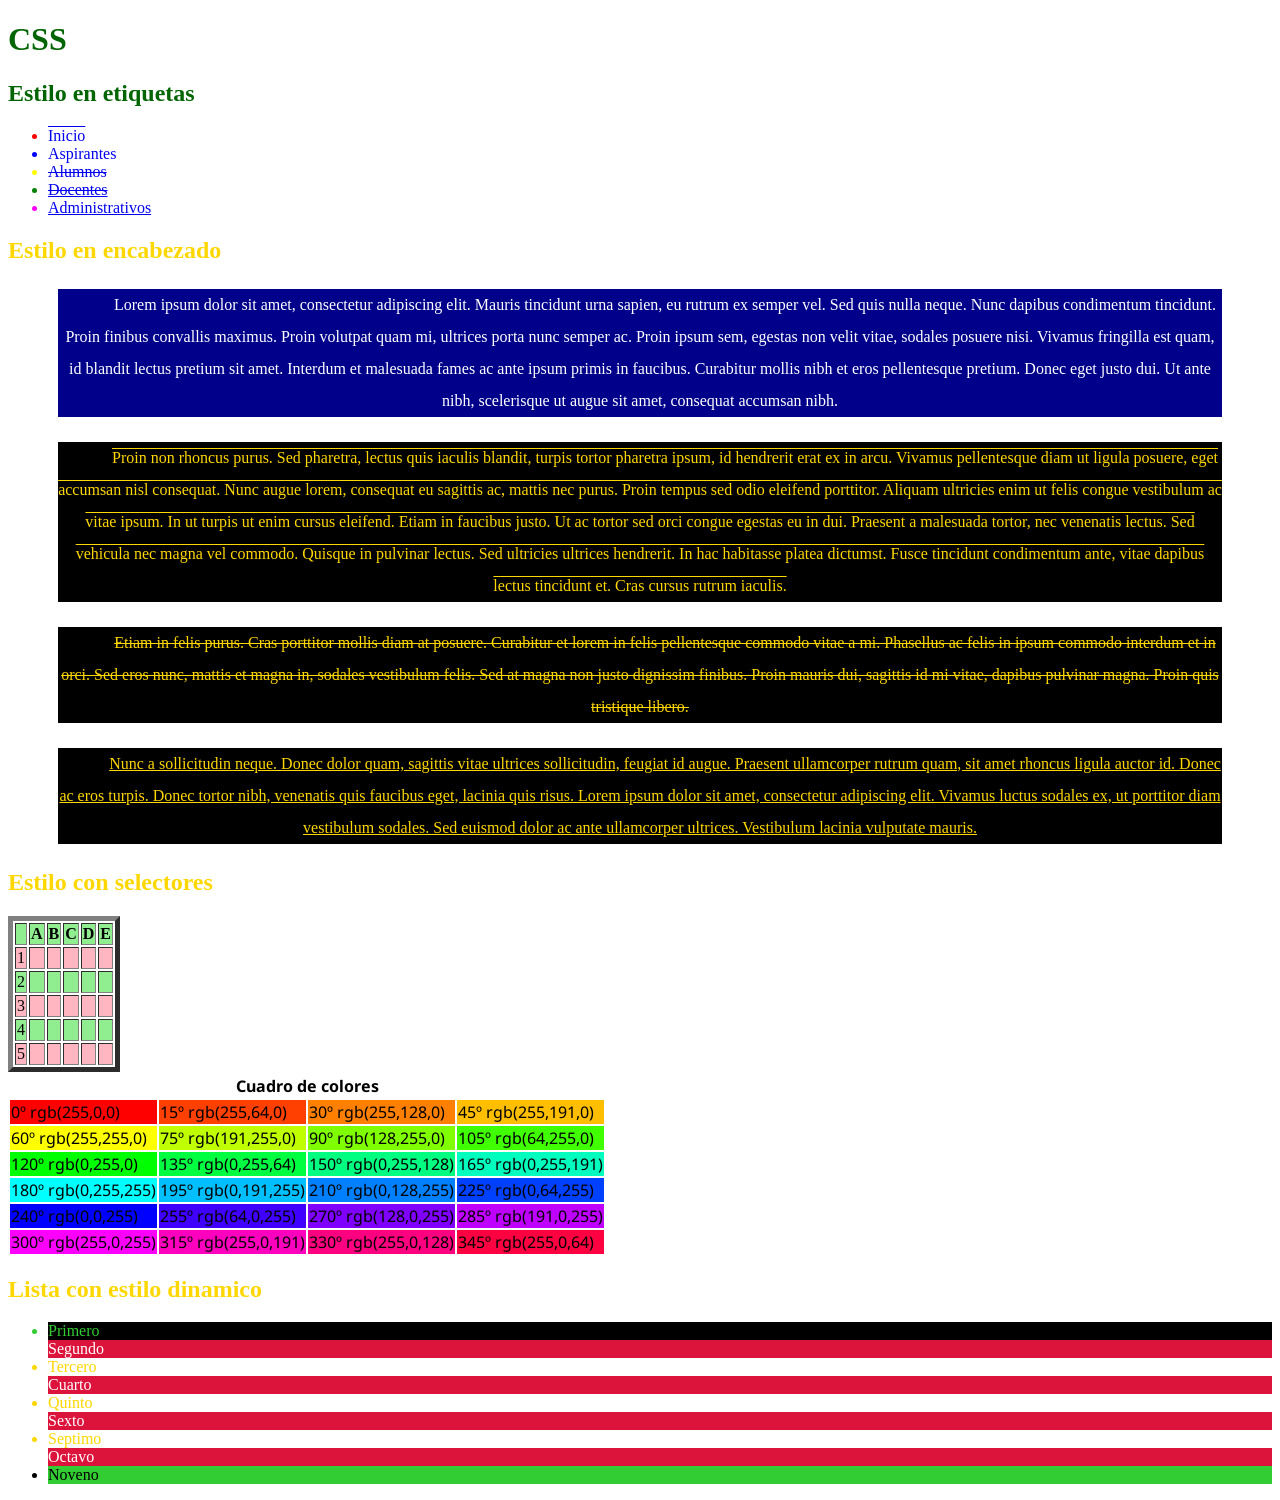
<file: html/p2/ejercicio_u2_05.html>
<!DOCTYPE html>
<!--
    Nombre: Jose Gilberto Fajardo Zapata
    Materia: Programacion 1
    Fecha: 30/Marzo/2023
    Descripcion: Estilo CSS   
-->
<html>
    <head>      
        <title>Unidad 02-Ejercicio 5</title>      
        <meta charset="utf-8">
        <meta name="author" content="Jose Gilberto Fajardo Zapata">
        <meta name="revised" content="Jueves 30 de Marzo del 2023">
        <meta name="description" content="Estilo en etiquetas en encabezado (style)">
        <link rel="preconnect" href="https://fonts.googleapis.com">
        <link rel="preconnect" href="https://fonts.gstatic.com" crossorigin>
        <link href="https://fonts.googleapis.com/css2?family=Noto+Sans&display=swap" rel="stylesheet">
        <style>
            p{
                background-color: black;
                margin: 25px 50px;
                text-align: center;
                text-indent: 50px;
                line-height: 2;
            }
            #parrafoEspecial {
                background-color: darkblue;
                color: white;
                text-align: justify;
                text-transform: uppercase;   
                font-family: "Mr Dafoe", cursive;
            }
            #miCuadro {
                border: 5px solid black;
            }
            #miCuadro th,#miCuadro td{
                border: 10px dotted grey;
            }
            .alterno {
                background-color: gray;
            }
            h1:hover,h2:hover,h3:hover {
                color: rgb(255, 0, 0);
                background-color: lightgoldenrodyellow;
                text-transform: uppercase;
                text-shadow: #FF5733 5px 5px 3px;
            }
            #miCuadro th:hover, #miCuadro td:hover {
                background-color: lightgreen;
                color: black;
            }
            td:hover, td:hover {
                background-color: #87cefa;
                color: black;
                font-size: 20px;
            }
            .dinamico li:first-child{
                background-color: black; color: limegreen;
            }
            .dinamico li:nth-child(even){
                background-color: crimson; color: white;
            }
            .dinamico li:last-child{
                background-color: limegreen; color: black;
            }
            #miTabla tr:nth-child(even){
                background-color: lightpink; color: black;
            }
            #miTabla tr:nth-child(odd){
                background-color: lightgreen; color: black;
            }
        </style> 
    </head>
    <body style="color: gold;">
        <hgroup style="color: darkgreen;">
            <h1>CSS</h1>
            <h2>Estilo en etiquetas</h2><a href=""></a>
            <ul style="color: magenta; ">
                <li style="color: red;"><a href="#" style="text-decoration: overline;">Inicio</a></li>
                <li style="color: blue;"><a href="#" style="text-decoration: none;">Aspirantes</a></li>
                <li style="color: yellow;"><a href="#" style="text-decoration: line-through;">Alumnos</a></li>
                <li style="color: green;"><a href="#" style="text-decoration: underline line-through;">Docentes</a></li>
                <li><a href="#" style="text-decoration: underline;">Administrativos</a></li>
            </ul>
        </hgroup>
        <hgroup>
            <h2>Estilo en encabezado</h2>
            <p style="background-color: darkblue ;color: white; text-decoration: none;">Lorem ipsum dolor sit amet, consectetur adipiscing elit. Mauris tincidunt urna sapien, eu rutrum ex semper vel. Sed quis nulla neque. Nunc dapibus condimentum tincidunt. Proin finibus convallis maximus. Proin volutpat quam mi, ultrices porta nunc semper ac. Proin ipsum sem, egestas non velit vitae, sodales posuere nisi. Vivamus fringilla est quam, id blandit lectus pretium sit amet. Interdum et malesuada fames ac ante ipsum primis in faucibus. Curabitur mollis nibh et eros pellentesque pretium. Donec eget justo dui. Ut ante nibh, scelerisque ut augue sit amet, consequat accumsan nibh.</p>
            <p style="text-decoration: overline; font-family: 'Italianno', cursive;">Proin non rhoncus purus. Sed pharetra, lectus quis iaculis blandit, turpis tortor pharetra ipsum, id hendrerit erat ex in arcu. Vivamus pellentesque diam ut ligula posuere, eget accumsan nisl consequat. Nunc augue lorem, consequat eu sagittis ac, mattis nec purus. Proin tempus sed odio eleifend porttitor. Aliquam ultricies enim ut felis congue vestibulum ac vitae ipsum. In ut turpis ut enim cursus eleifend. Etiam in faucibus justo. Ut ac tortor sed orci congue egestas eu in dui. Praesent a malesuada tortor, nec venenatis lectus. Sed vehicula nec magna vel commodo. Quisque in pulvinar lectus. Sed ultricies ultrices hendrerit. In hac habitasse platea dictumst. Fusce tincidunt condimentum ante, vitae dapibus lectus tincidunt et. Cras cursus rutrum iaculis.</p>
            <p style="text-decoration: line-through;">Etiam in felis purus. Cras porttitor mollis diam at posuere. Curabitur et lorem in felis pellentesque commodo vitae a mi. Phasellus ac felis in ipsum commodo interdum et in orci. Sed eros nunc, mattis et magna in, sodales vestibulum felis. Sed at magna non justo dignissim finibus. Proin mauris dui, sagittis id mi vitae, dapibus pulvinar magna. Proin quis tristique libero.</p>
            <p style="text-decoration: underline;">Nunc a sollicitudin neque. Donec dolor quam, sagittis vitae ultrices sollicitudin, feugiat id augue. Praesent ullamcorper rutrum quam, sit amet rhoncus ligula auctor id. Donec ac eros turpis. Donec tortor nibh, venenatis quis faucibus eget, lacinia quis risus. Lorem ipsum dolor sit amet, consectetur adipiscing elit. Vivamus luctus sodales ex, ut porttitor diam vestibulum sodales. Sed euismod dolor ac ante ullamcorper ultrices. Vestibulum lacinia vulputate mauris.</p>
        </hgroup>
        <hgroup>
            <h2>Estilo con selectores</h2>
            <table id="miTabla" border="5">
                <tr>
                    <th></th>
                    <th>A</th>
                    <th>B</th>
                    <th>C</th>
                    <th>D</th>
                    <th>E</th>
                </tr>
                <tr>
                    <td>1</td>
                    <td></td>
                    <td></td>
                    <td></td>
                    <td></td>
                    <td></td>
                </tr>
                <tr>
                    <td>2</td>
                    <td></td>
                    <td></td>
                    <td></td>
                    <td></td>
                    <td></td>
                </tr>
                <tr>
                    <td>3</td>
                    <td></td>
                    <td></td>
                    <td></td>
                    <td></td>
                    <td></td>
                </tr>
                <tr>
                    <td>4</td>
                    <td></td>
                    <td></td>
                    <td></td>
                    <td></td>
                    <td></td>
                </tr>
                <tr>
                    <td>5</td>
                    <td></td>
                    <td></td>
                    <td></td>
                    <td></td>
                    <td></td>
                </tr>
            </table>   
        </hgroup>
        <hgroup>
            <table style="color: black; font-family: 'Noto Sans', sans-serif;">
                <tbody>
                  <tr>
                    <th colspan="4">Cuadro de colores</th>
                  </tr>
                  <tr>
                    <td style="background-color: rgb(255, 0, 0);">0º rgb(255,0,0)</td>
                    <td style="background-color: rgb(255, 64, 0);">15º rgb(255,64,0)</td>
                    <td style="background-color: rgb(255, 128, 0);">30º rgb(255,128,0)</td>
                    <td style="background-color: rgb(255, 191, 0);">45º rgb(255,191,0)</td>
                  </tr>
                  <tr>
                    <td style="background-color: rgb(255, 255, 0);">60º rgb(255,255,0)</td>
                    <td style="background-color: rgb(191, 255, 0);">75º rgb(191,255,0)</td>
                    <td style="background-color: rgb(128, 255, 0);">90º rgb(128,255,0)</td>
                    <td style="background-color: rgb(64, 255,0);">105º rgb(64,255,0)</td>
                  </tr>
                  <tr>
                    <td style="background-color: rgb(0, 255, 0);">120º rgb(0,255,0)</td>
                    <td style="background-color: rgb(0, 255, 64);">135º rgb(0,255,64)</td>
                    <td style="background-color: rgb(0, 255, 128);">150º rgb(0,255,128)</td>
                    <td style="background-color: rgb(0, 255, 191);">165º rgb(0,255,191)</td>
                  </tr>
                  <tr>
                    <td style="background-color: rgb(0, 255, 255);">180º rgb(0,255,255)</td>
                    <td style="background-color: rgb(0, 191, 255);">195º rgb(0,191,255)</td>
                    <td style="background-color: rgb(0, 128, 255);">210º rgb(0,128,255)</td>
                    <td style="background-color: rgb(0, 64, 255);">225º rgb(0,64,255)</td>
                  </tr>
                  <tr>
                    <td style="background-color: rgb(0, 0, 255);">240º rgb(0,0,255)</td>
                    <td style="background-color: rgb(64, 0, 255);">255º rgb(64,0,255)</td>
                    <td style="background-color: rgb(128, 0, 255);">270º rgb(128,0,255)</td>
                    <td style="background-color: rgb(191, 0, 255);">285º rgb(191,0,255)</td>
                  </tr>
                  <tr>
                    <td style="background-color: rgb(255, 0, 255);">300º rgb(255,0,255)</td>
                    <td style="background-color: rgb(255, 0, 191);">315º rgb(255,0,191)</td>
                    <td style="background-color: rgb(255, 0, 128);">330º rgb(255,0,128)</td>
                    <td style="background-color: rgb(255, 0, 64);">345º rgb(255,0,64)</td>
                  </tr>
                </tbody>
                </table>
        </hgroup>
        <hgroup>
            <h2>Lista con estilo dinamico</h2>
            <ul class="dinamico">
                <li>Primero</li>
                <li>Segundo</li>
                <li>Tercero</li>
                <li>Cuarto</li>
                <li>Quinto</li>
                <li>Sexto</li>
                <li>Septimo</li>
                <li>Octavo</li>
                <li>Noveno</li>
            </ul>
        </hgroup>
    </body>
</html>
</file>
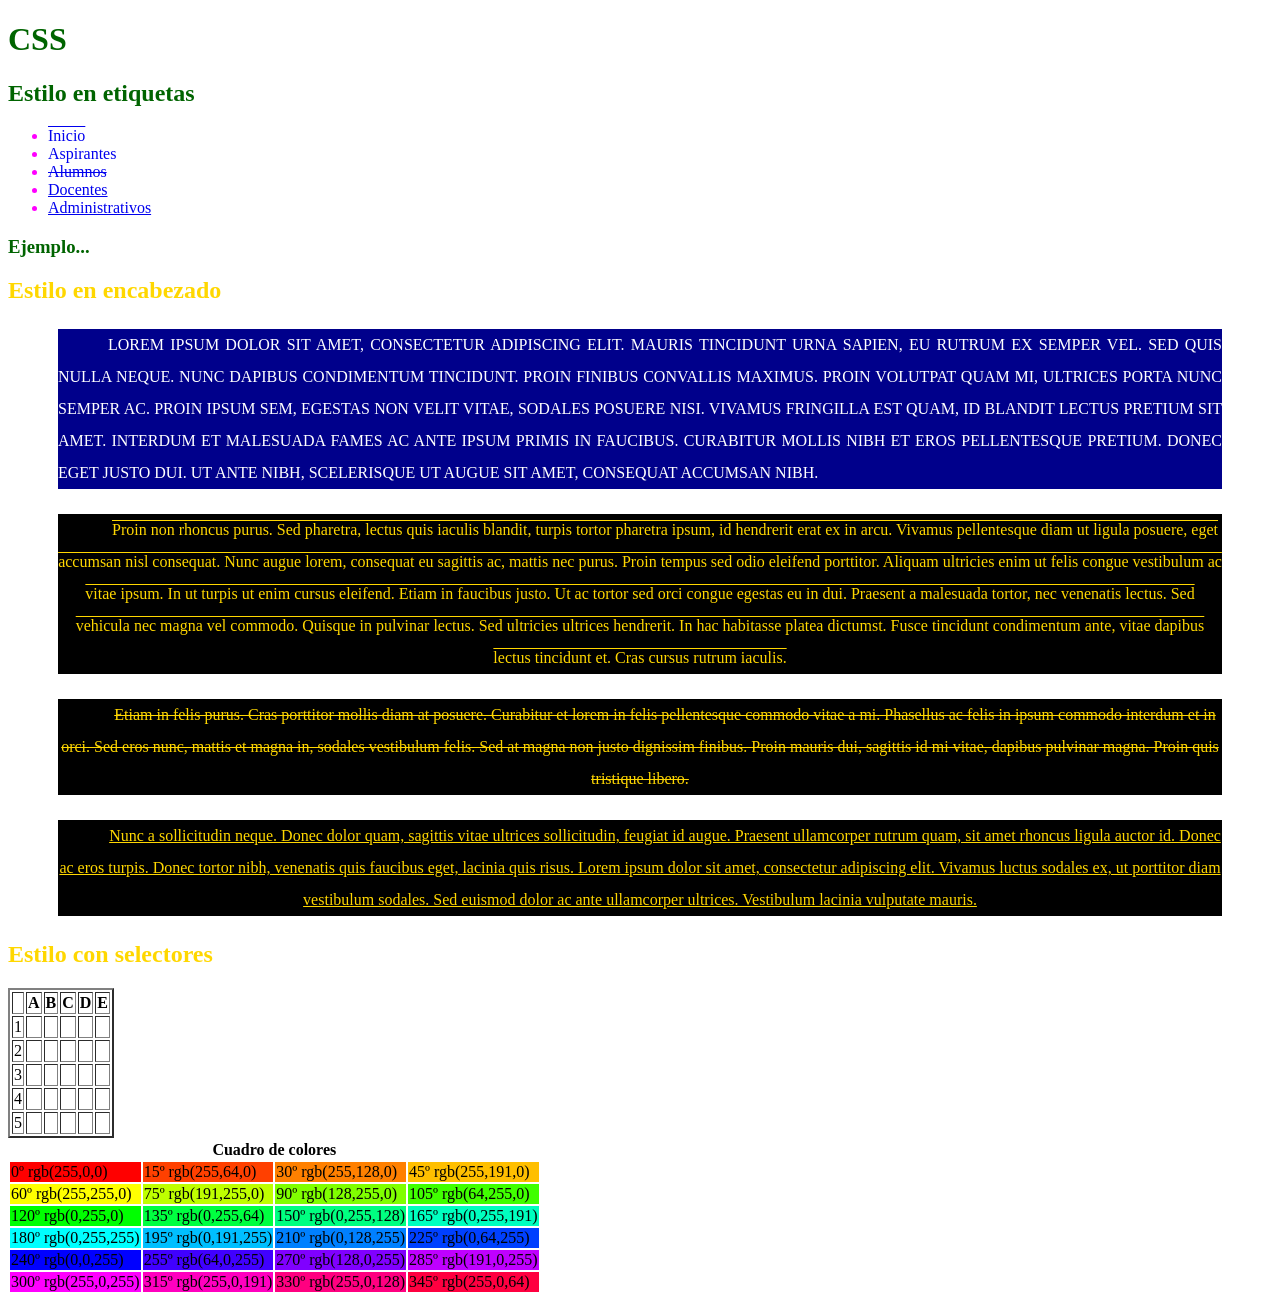
<file: html/p2/ejercicio_u2_06.html>
<!DOCTYPE html>
<!--
    Nombre: Jose Gilberto Fajardo Zapata
    Materia: Programacion 1
    Fecha:
    Descripcion:   
-->
<html>
    <head>      
        <title>Unidad 2-Ejercico 5</title>      
        <meta charset="utf-8">
        <meta name="author" content="Jose Gilberto Fajardo Zapata">
        <meta name="revised" content="Jueves 30 de Marzo del 2023">
        <meta name="description" content="Estilo en archivo externo (uso de id y de clase)">
        <link rel="preconnect" href="https://fonts.googleapis.com">
        <link rel="preconnect" href="https://fonts.gstatic.com" crossorigin>
        <link href="https://fonts.googleapis.com/css2?family=Noto+Sans&display=swap" rel="stylesheet"> 
        <link href="estilo.css" rel="stylesheet" type="text/css">
    <body>
        <hgroup class="grupo_1">
            <h1>CSS</h1>
            <h2>Estilo en etiquetas</h2>
            <ul id="listaU">
                <li id="Item_1"><a id="link_1" href="#">Inicio</a></li>
                <li id="Item_2"><a id="link_2" href="#">Aspirantes</a></li>
                <li id="Item_3"><a id="link_3" href="#">Alumnos</a></li>
                <li id="Item_4"><a id="link_4" href="#">Docentes</a></li>
                <li id="Item_5"><a id="link_5" href="#">Administrativos</a></li>
            </ul>
            <h3>Ejemplo...</h3>
        </hgroup>
        <hgroup>
            <h2>Estilo en encabezado</h2>
            <p id="parrafoEspecial_1">Lorem ipsum dolor sit amet, consectetur adipiscing elit. Mauris tincidunt urna sapien, eu rutrum ex semper vel. Sed quis nulla neque. Nunc dapibus condimentum tincidunt. Proin finibus convallis maximus. Proin volutpat quam mi, ultrices porta nunc semper ac. Proin ipsum sem, egestas non velit vitae, sodales posuere nisi. Vivamus fringilla est quam, id blandit lectus pretium sit amet. Interdum et malesuada fames ac ante ipsum primis in faucibus. Curabitur mollis nibh et eros pellentesque pretium. Donec eget justo dui. Ut ante nibh, scelerisque ut augue sit amet, consequat accumsan nibh.</p>
            <p id="parrafoEspecial_2">Proin non rhoncus purus. Sed pharetra, lectus quis iaculis blandit, turpis tortor pharetra ipsum, id hendrerit erat ex in arcu. Vivamus pellentesque diam ut ligula posuere, eget accumsan nisl consequat. Nunc augue lorem, consequat eu sagittis ac, mattis nec purus. Proin tempus sed odio eleifend porttitor. Aliquam ultricies enim ut felis congue vestibulum ac vitae ipsum. In ut turpis ut enim cursus eleifend. Etiam in faucibus justo. Ut ac tortor sed orci congue egestas eu in dui. Praesent a malesuada tortor, nec venenatis lectus. Sed vehicula nec magna vel commodo. Quisque in pulvinar lectus. Sed ultricies ultrices hendrerit. In hac habitasse platea dictumst. Fusce tincidunt condimentum ante, vitae dapibus lectus tincidunt et. Cras cursus rutrum iaculis.</p>
            <p id="parrafoEspecial_3">Etiam in felis purus. Cras porttitor mollis diam at posuere. Curabitur et lorem in felis pellentesque commodo vitae a mi. Phasellus ac felis in ipsum commodo interdum et in orci. Sed eros nunc, mattis et magna in, sodales vestibulum felis. Sed at magna non justo dignissim finibus. Proin mauris dui, sagittis id mi vitae, dapibus pulvinar magna. Proin quis tristique libero.</p>
            <p id="parrafoEspecial_4">Nunc a sollicitudin neque. Donec dolor quam, sagittis vitae ultrices sollicitudin, feugiat id augue. Praesent ullamcorper rutrum quam, sit amet rhoncus ligula auctor id. Donec ac eros turpis. Donec tortor nibh, venenatis quis faucibus eget, lacinia quis risus. Lorem ipsum dolor sit amet, consectetur adipiscing elit. Vivamus luctus sodales ex, ut porttitor diam vestibulum sodales. Sed euismod dolor ac ante ullamcorper ultrices. Vestibulum lacinia vulputate mauris.</p>
        </hgroup>
        <hgroup>
            <h2>Estilo con selectores</h2>
            <table border="2" style="color: black;">
                <tr>
                    <th></th>
                    <th>A</th>
                    <th>B</th>
                    <th>C</th>
                    <th>D</th>
                    <th>E</th>
                </tr>
                <tr>
                    <td>1</td>
                    <td></td>
                    <td></td>
                    <td></td>
                    <td></td>
                    <td></td>
                </tr>
                <tr>
                    <td>2</td>
                    <td></td>
                    <td></td>
                    <td></td>
                    <td></td>
                    <td></td>
                </tr>
                <tr>
                    <td>3</td>
                    <td></td>
                    <td></td>
                    <td></td>
                    <td></td>
                    <td></td>
                </tr>
                <tr>
                    <td>4</td>
                    <td></td>
                    <td></td>
                    <td></td>
                    <td></td>
                    <td></td>
                </tr>
                <tr>
                    <td>5</td>
                    <td></td>
                    <td></td>
                    <td></td>
                    <td></td>
                    <td></td>
                </tr>
            </table>   
        </hgroup>
        <hgroup>
            <table class="grupo_2">
                <tbody>
                  <tr>
                    <th colspan="4">Cuadro de colores</th>
                  </tr>
                  <tr>
                    <td class="color_1-1">0º rgb(255,0,0)</td>
                    <td class="color_1-2">15º rgb(255,64,0)</td>
                    <td class="color_1-3">30º rgb(255,128,0)</td>
                    <td class="color_1-4">45º rgb(255,191,0)</td>
                  </tr>
                  <tr>
                    <td class="color_2-1">60º rgb(255,255,0)</td>
                    <td class="color_2-2">75º rgb(191,255,0)</td>
                    <td class="color_2-3">90º rgb(128,255,0)</td>
                    <td class="color_2-4">105º rgb(64,255,0)</td>
                  </tr>
                  <tr>
                    <td class="color_3-1">120º rgb(0,255,0)</td>
                    <td class="color_3-2">135º rgb(0,255,64)</td>
                    <td class="color_3-3">150º rgb(0,255,128)</td>
                    <td class="color_3-4">165º rgb(0,255,191)</td>
                  </tr>
                  <tr>
                    <td class="color_4-1">180º rgb(0,255,255)</td>
                    <td class="color_4-2">195º rgb(0,191,255)</td>
                    <td class="color_4-3">210º rgb(0,128,255)</td>
                    <td class="color_4-4">225º rgb(0,64,255)</td>
                  </tr>
                  <tr>
                    <td class="color_5-1">240º rgb(0,0,255)</td>
                    <td class="color_5-2">255º rgb(64,0,255)</td>
                    <td class="color_5-3">270º rgb(128,0,255)</td>
                    <td class="color_5-4">285º rgb(191,0,255)</td>
                  </tr>
                  <tr>
                    <td class="color_6-1">300º rgb(255,0,255)</td>
                    <td class="color_6-2">315º rgb(255,0,191)</td>
                    <td class="color_6-3">330º rgb(255,0,128)</td>
                    <td class="color_6-4">345º rgb(255,0,64)</td>
                  </tr>
                </tbody>
                </table>
        </hgroup>
    </body>
</html>
</file>
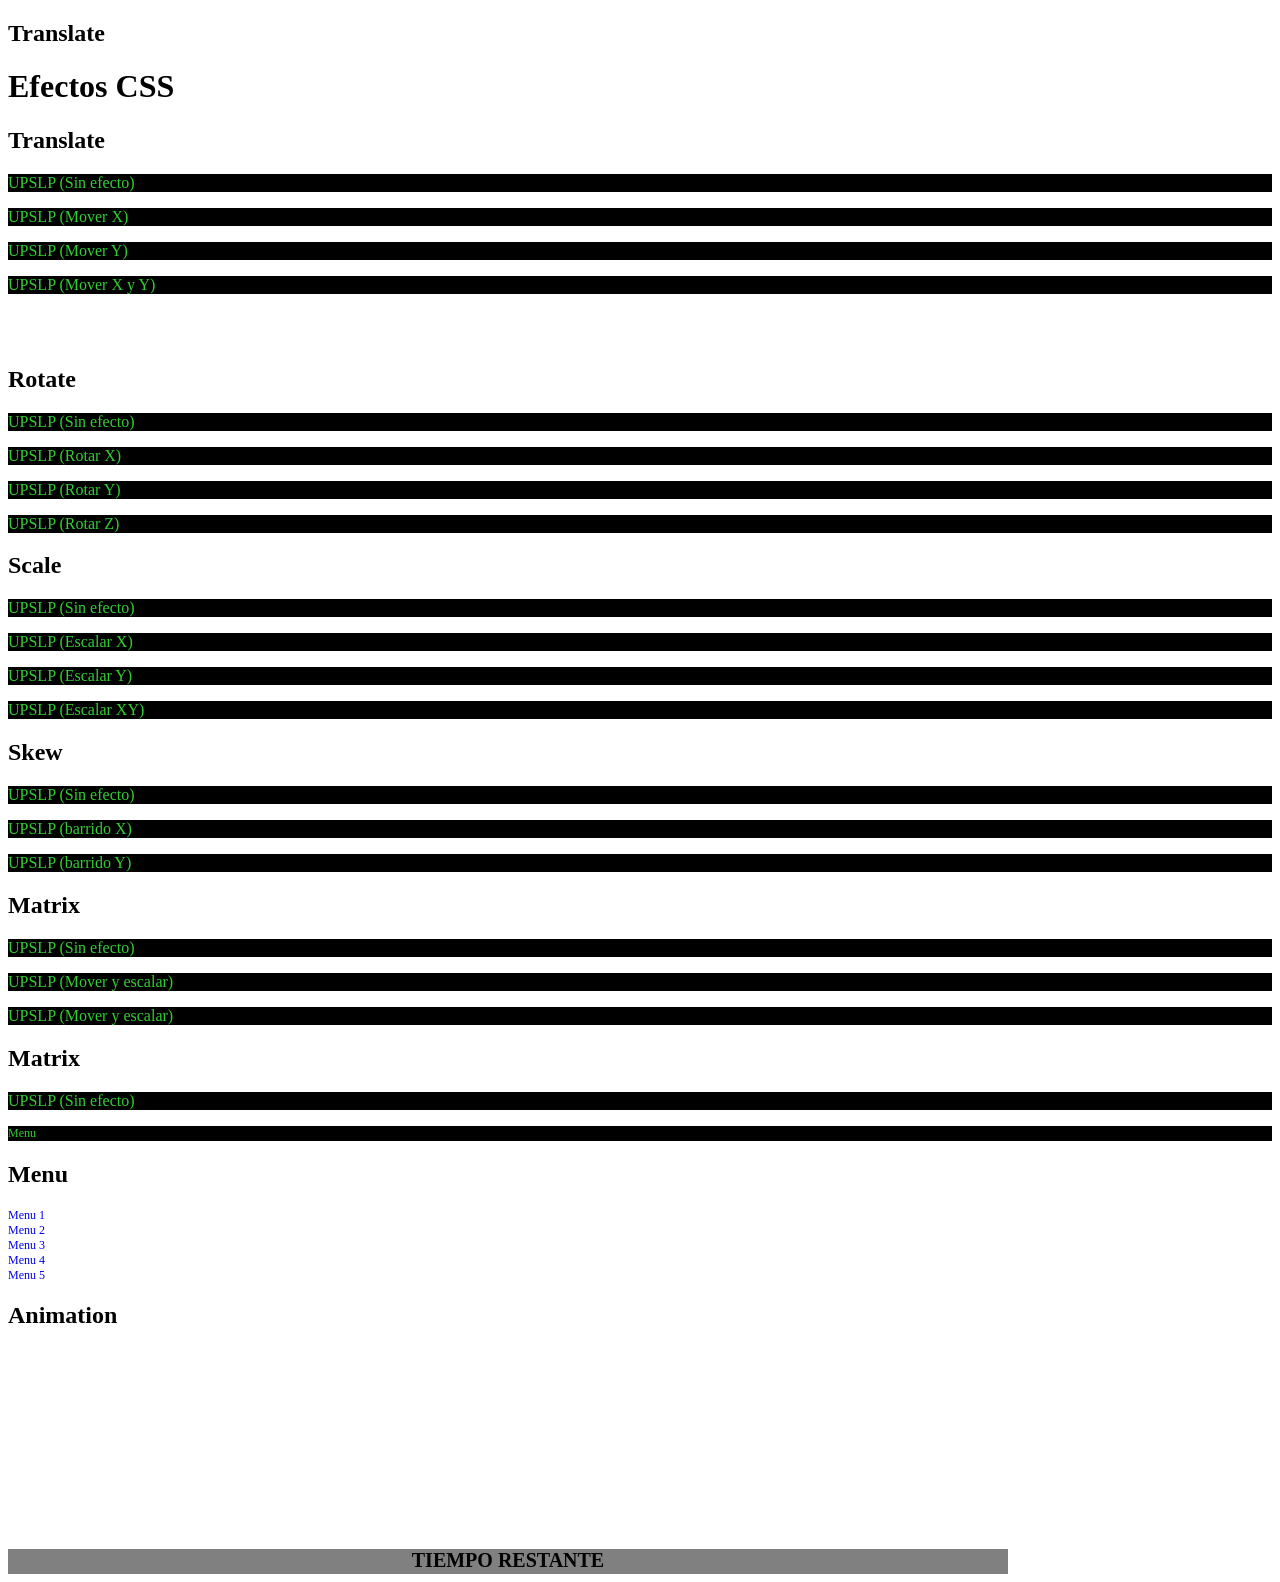
<file: html/p2/ejercicio_u2_07.html>
<!DOCTYPE html>
<!--
    Nombre: Jose Gilberto Fajardo Zapata
    Materia: Programacion 1
    Fecha: 12/04/2023
    Descripcion:  Efectos con CSS
-->
<html lang="es">
    <head>      
        <title>Plantilla</title>      
        <meta charset="utf-8">
        <meta name="author" content="Jose Gilberto Fajardo Zapata">
        <meta name="revised" content="Jueves 13 de abril del 2023">
        <meta name="description" content="transform, transition, anuimation-, keyframes"> 
        <style>
            p{color: limegreen; background-color: black;}
            .moverX:hover{ transform: translateX(10px);}
            .moverY:hover{ transform: translateY(10px);}
            .moverXY:hover{ transform: translate(20px, 5px);}

            .rotarX:hover{ transform: rotateX(60deg);}
            .rotarY:hover{ transform: rotateY(180deg);}
            .rotarZ:hover{ transform: rotateZ(2deg);}
            
            .escalarX:hover{ transform: scaleX(1.5);}
            .escalarY:hover{ transform: scaleY(1.5);}
            .escalarXY:hover{ transform: scale(1.5, 1.5);}

            .barridoX:hover{ transform: skewX(30deg);}
            .barridoY:hover{ transform: skewY(2deg);}
            
            .matrix_1:hover{ transform: scaleY(1.5); }
            .matrix_2:hover{ transform: matrix(2,0,0,2,200,0);}

            .efecto { height: 75%; font-size: 75%; transition: height 0.5s, font-size 0.5s; }
            .efecto:hover{ height: 125%; font-size: 125%;}

            .rainbow { height: 100px; width: 100px; 
                animation-name: rgb; animation-duration: 2.5s;
                animation-timing-function: linear;
                animation-iteration-count: 3;}
            .arcoiris {height: 100px; width: 100px; 
                animation-name: rgb; animation-duration: 2.5s;
                animation-iteration-count: infinite;
            }
            @keyframes rgb {
                0% {background-color: green;}
                16% {background-color: yellow;}
                33% {background-color: orange;}
                50% {background-color: red;}
                67% {background-color: purple;}
                82% {background-color: blue;}
                100% {background-color: green;}
            }
            
            .barraProgreso{ height: 25px; width: 1000px; background-color: gray;
            color: black; font-size: 125% ;font-weight: bold; text-align: center;
            text-transform: uppercase; animation-timing-function: linear; animation-direction: reverse;
            animation-name: progreso; animation-duration: 10s; animation-delay: 5s;}
            @keyframes progreso {
                0% {background-color: white; width: 0px;}
                33% {background-color: red; width: 333px;}
                66% {background-color: gold; width: 666px;}
                100% {background-color: darkgreen; width: 999px;}
            }
        </style>
    </head>
    <body>
        <hgroup>
            <h2>Translate</h2>
            <h1>Efectos CSS</h1>
            <h2>Translate</h2>
            <p>UPSLP (Sin efecto)</p>
            <p class="moverX">UPSLP (Mover X)</p>
            <p class="moverY">UPSLP (Mover Y)</p>
            <p class="moverXY">UPSLP (Mover X y Y)</p>
        </hgroup>
        <br>
        <br>
        <hgroup>
            <hgroup>
                <h2>Rotate</h2>
                <p>UPSLP (Sin efecto)</p>
                <p class="rotarX">UPSLP (Rotar X)</p>
                <p class="rotarY">UPSLP (Rotar Y)</p>
                <p class="rotarZ">UPSLP (Rotar Z)</p>
            </hgroup>
            <hgroup>
                <h2>Scale</h2>
                <p>UPSLP (Sin efecto)</p>
                <p class="escalarX">UPSLP (Escalar X)</p>
                <p class="escalarY">UPSLP (Escalar Y)</p>
                <p class="escalarXY">UPSLP (Escalar XY)</p>
            </hgroup>
            <hgroup>
                <h2>Skew</h2>
                <p>UPSLP (Sin efecto)</p>
                <p class="barridoX">UPSLP (barrido X)</p>
                <p class="barridoY">UPSLP (barrido Y)</p>
            </hgroup>
            <hgroup>
                <h2>Matrix</h2>
                <p>UPSLP (Sin efecto)</p>
                <p class="matrix_1">UPSLP (Mover y escalar)</p>
                <p class="matrix_2">UPSLP (Mover y escalar)</p>
            </hgroup>
            <hgroup>
                <h2>Matrix</h2>
                <p>UPSLP (Sin efecto)</p>
                <p class="efecto">Menu</p>
            </hgroup>
            <hgroup>
                <h2>Menu</h2>
                <div class="efecto"><a href="#" style="text-decoration: none;">Menu 1</a></div>
                <div class="efecto"><a href="#" style="text-decoration: none;">Menu 2</a></div>
                <div class="efecto"><a href="#" style="text-decoration: none;">Menu 3</a></div>
                <div class="efecto"><a href="#" style="text-decoration: none;">Menu 4</a></div>
                <div class="efecto"><a href="#" style="text-decoration: none;">Menu 5</a></div>
            </hgroup>
            <hgroup>
                <h2>Animation</h2>
                <div class="rainbow" style="color: white; font-weight: bold;">suavizado</div>
                <div class="arcoiris" style="color: white; font-weight: bold;">normal</div>
                <div class="barraProgreso">Tiempo restante</div>
                
            </hgroup>
        </hgroup>
    </body>
</html>
</file>
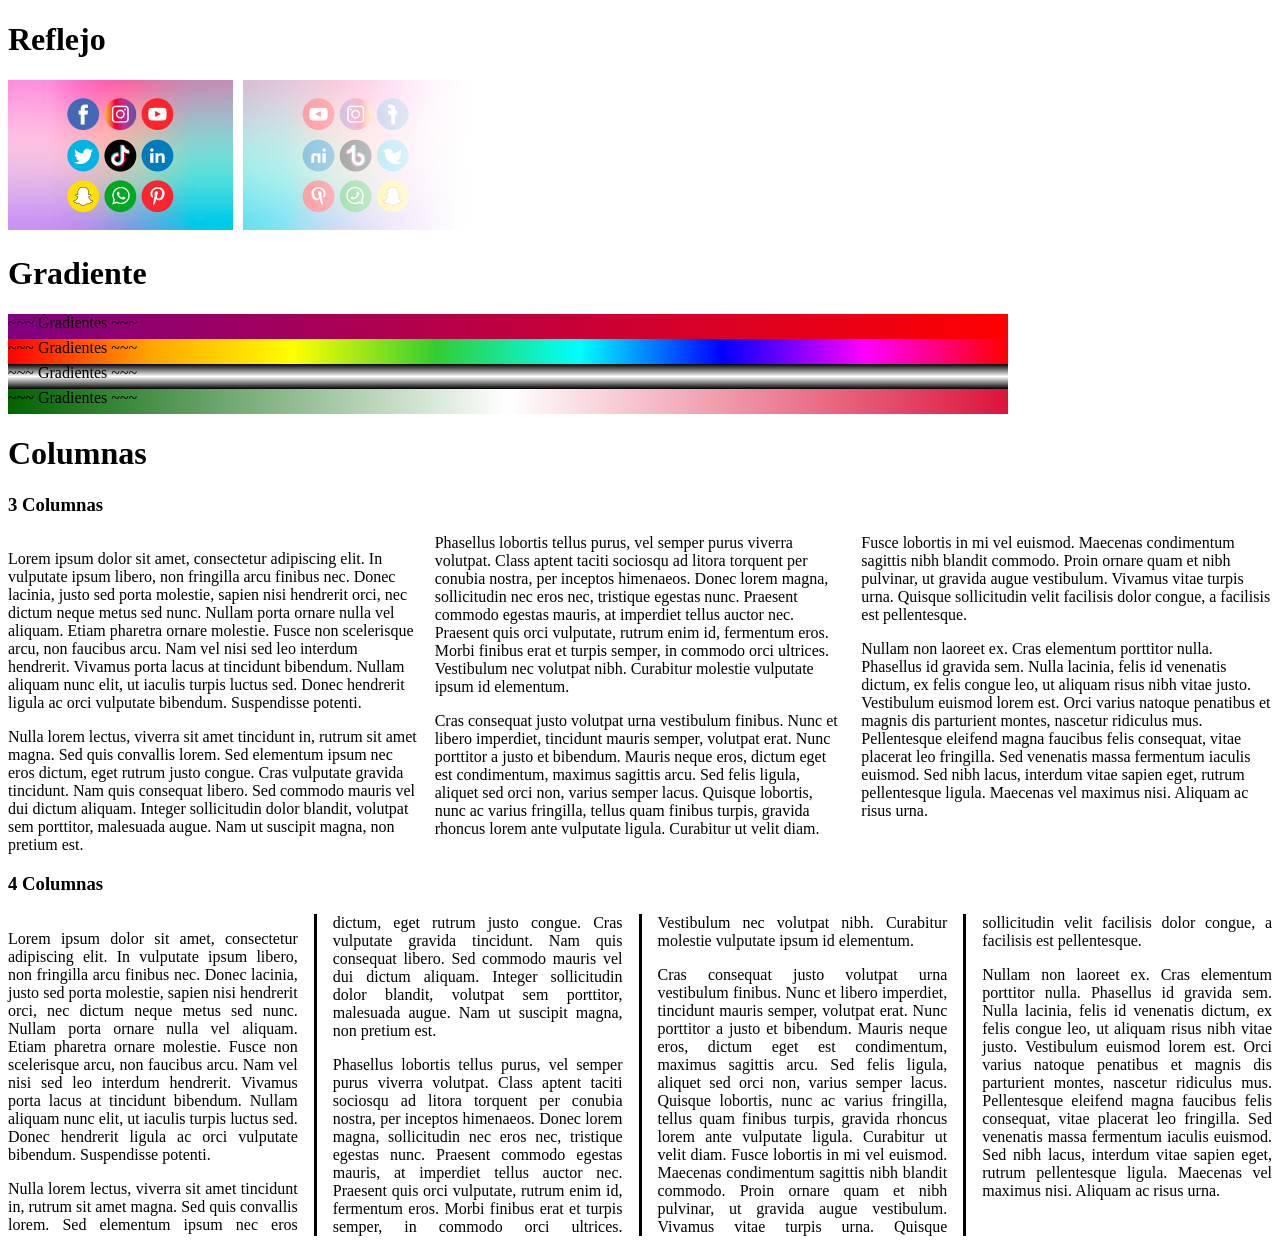
<file: html/p2/ejercicio_u2_08.html>
<!DOCTYPE html>
<!--
    Nombre: Jose Gilberto Fajardo Zapata
    Materia: Programacion 1
    Fecha:
    Descripcion:   
-->
<html>
    <head>      
        <title>Plantilla</title>      
        <meta charset="utf-8">
        <meta name="author" content="Jose Gilberto Fajardo Zapata">
        <meta name="revised" content="">
        <meta name="description" content="">
        <style>
            img { height: 150px; -webkit-box-reflect: right 10px linear-gradient( to right, rgba(0,0,0,0.0), rgba(0,0,0,0.60));}
            .col3 { column-count: 3;}
            .col4 {text-align: justify; column-gap: 35px; column-rule: solid; column-count: 4;}

            .gradA { height: 25px; width: 1000px; background-image: linear-gradient(to left, red, purple); }
            .gradB { height: 25px; width: 1000px; background-image: linear-gradient(to right, red, orange, yellow, limegreen, cyan, blue, magenta, red); }
            .gradC { height: 25px; width: 1000px; background-image: linear-gradient(black, white, black); }
            .gradD { height: 25px; width: 1000px; background-image: linear-gradient(to right, darkgreen, white, crimson); }
        </style> 
    </head>
    <body>
        <hgroup>
            <h1>Reflejo</h1>
            <img src="Redes-sociales.jpg">
        </hgroup>
        <hgroup>
            <h1>Gradiente</h1>
            <div class="gradA">~~~ Gradientes ~~~</div>
            <div class="gradB">~~~ Gradientes ~~~</div>
            <div class="gradC">~~~ Gradientes ~~~</div>
            <div class="gradD">~~~ Gradientes ~~~</div>
        </hgroup>
        <hgroup>
            <h1>Columnas</h1>
            <h3>3 Columnas</h3>
            <div class="col3">
                <p>Lorem ipsum dolor sit amet, consectetur adipiscing elit. In vulputate ipsum libero, non fringilla arcu finibus nec. Donec lacinia, justo sed porta molestie, sapien nisi hendrerit orci, nec dictum neque metus sed nunc. Nullam porta ornare nulla vel aliquam. Etiam pharetra ornare molestie. Fusce non scelerisque arcu, non faucibus arcu. Nam vel nisi sed leo interdum hendrerit. Vivamus porta lacus at tincidunt bibendum. Nullam aliquam nunc elit, ut iaculis turpis luctus sed. Donec hendrerit ligula ac orci vulputate bibendum. Suspendisse potenti.</p>
                <p>Nulla lorem lectus, viverra sit amet tincidunt in, rutrum sit amet magna. Sed quis convallis lorem. Sed elementum ipsum nec eros dictum, eget rutrum justo congue. Cras vulputate gravida tincidunt. Nam quis consequat libero. Sed commodo mauris vel dui dictum aliquam. Integer sollicitudin dolor blandit, volutpat sem porttitor, malesuada augue. Nam ut suscipit magna, non pretium est.</p>
                <p>Phasellus lobortis tellus purus, vel semper purus viverra volutpat. Class aptent taciti sociosqu ad litora torquent per conubia nostra, per inceptos himenaeos. Donec lorem magna, sollicitudin nec eros nec, tristique egestas nunc. Praesent commodo egestas mauris, at imperdiet tellus auctor nec. Praesent quis orci vulputate, rutrum enim id, fermentum eros. Morbi finibus erat et turpis semper, in commodo orci ultrices. Vestibulum nec volutpat nibh. Curabitur molestie vulputate ipsum id elementum.</p>
                <p>Cras consequat justo volutpat urna vestibulum finibus. Nunc et libero imperdiet, tincidunt mauris semper, volutpat erat. Nunc porttitor a justo et bibendum. Mauris neque eros, dictum eget est condimentum, maximus sagittis arcu. Sed felis ligula, aliquet sed orci non, varius semper lacus. Quisque lobortis, nunc ac varius fringilla, tellus quam finibus turpis, gravida rhoncus lorem ante vulputate ligula. Curabitur ut velit diam. Fusce lobortis in mi vel euismod. Maecenas condimentum sagittis nibh blandit commodo. Proin ornare quam et nibh pulvinar, ut gravida augue vestibulum. Vivamus vitae turpis urna. Quisque sollicitudin velit facilisis dolor congue, a facilisis est pellentesque.</p>
                <p>Nullam non laoreet ex. Cras elementum porttitor nulla. Phasellus id gravida sem. Nulla lacinia, felis id venenatis dictum, ex felis congue leo, ut aliquam risus nibh vitae justo. Vestibulum euismod lorem est. Orci varius natoque penatibus et magnis dis parturient montes, nascetur ridiculus mus. Pellentesque eleifend magna faucibus felis consequat, vitae placerat leo fringilla. Sed venenatis massa fermentum iaculis euismod. Sed nibh lacus, interdum vitae sapien eget, rutrum pellentesque ligula. Maecenas vel maximus nisi. Aliquam ac risus urna.</p>
            </div>
            <h3>4 Columnas</h3>
            <div class="col4">
                <p>Lorem ipsum dolor sit amet, consectetur adipiscing elit. In vulputate ipsum libero, non fringilla arcu finibus nec. Donec lacinia, justo sed porta molestie, sapien nisi hendrerit orci, nec dictum neque metus sed nunc. Nullam porta ornare nulla vel aliquam. Etiam pharetra ornare molestie. Fusce non scelerisque arcu, non faucibus arcu. Nam vel nisi sed leo interdum hendrerit. Vivamus porta lacus at tincidunt bibendum. Nullam aliquam nunc elit, ut iaculis turpis luctus sed. Donec hendrerit ligula ac orci vulputate bibendum. Suspendisse potenti.</p>
                <p>Nulla lorem lectus, viverra sit amet tincidunt in, rutrum sit amet magna. Sed quis convallis lorem. Sed elementum ipsum nec eros dictum, eget rutrum justo congue. Cras vulputate gravida tincidunt. Nam quis consequat libero. Sed commodo mauris vel dui dictum aliquam. Integer sollicitudin dolor blandit, volutpat sem porttitor, malesuada augue. Nam ut suscipit magna, non pretium est.</p>
                <p>Phasellus lobortis tellus purus, vel semper purus viverra volutpat. Class aptent taciti sociosqu ad litora torquent per conubia nostra, per inceptos himenaeos. Donec lorem magna, sollicitudin nec eros nec, tristique egestas nunc. Praesent commodo egestas mauris, at imperdiet tellus auctor nec. Praesent quis orci vulputate, rutrum enim id, fermentum eros. Morbi finibus erat et turpis semper, in commodo orci ultrices. Vestibulum nec volutpat nibh. Curabitur molestie vulputate ipsum id elementum.</p>
                <p>Cras consequat justo volutpat urna vestibulum finibus. Nunc et libero imperdiet, tincidunt mauris semper, volutpat erat. Nunc porttitor a justo et bibendum. Mauris neque eros, dictum eget est condimentum, maximus sagittis arcu. Sed felis ligula, aliquet sed orci non, varius semper lacus. Quisque lobortis, nunc ac varius fringilla, tellus quam finibus turpis, gravida rhoncus lorem ante vulputate ligula. Curabitur ut velit diam. Fusce lobortis in mi vel euismod. Maecenas condimentum sagittis nibh blandit commodo. Proin ornare quam et nibh pulvinar, ut gravida augue vestibulum. Vivamus vitae turpis urna. Quisque sollicitudin velit facilisis dolor congue, a facilisis est pellentesque.</p>
                <p>Nullam non laoreet ex. Cras elementum porttitor nulla. Phasellus id gravida sem. Nulla lacinia, felis id venenatis dictum, ex felis congue leo, ut aliquam risus nibh vitae justo. Vestibulum euismod lorem est. Orci varius natoque penatibus et magnis dis parturient montes, nascetur ridiculus mus. Pellentesque eleifend magna faucibus felis consequat, vitae placerat leo fringilla. Sed venenatis massa fermentum iaculis euismod. Sed nibh lacus, interdum vitae sapien eget, rutrum pellentesque ligula. Maecenas vel maximus nisi. Aliquam ac risus urna.</p>
            </div>
        </hgroup>
    </body>
</html>
</file>
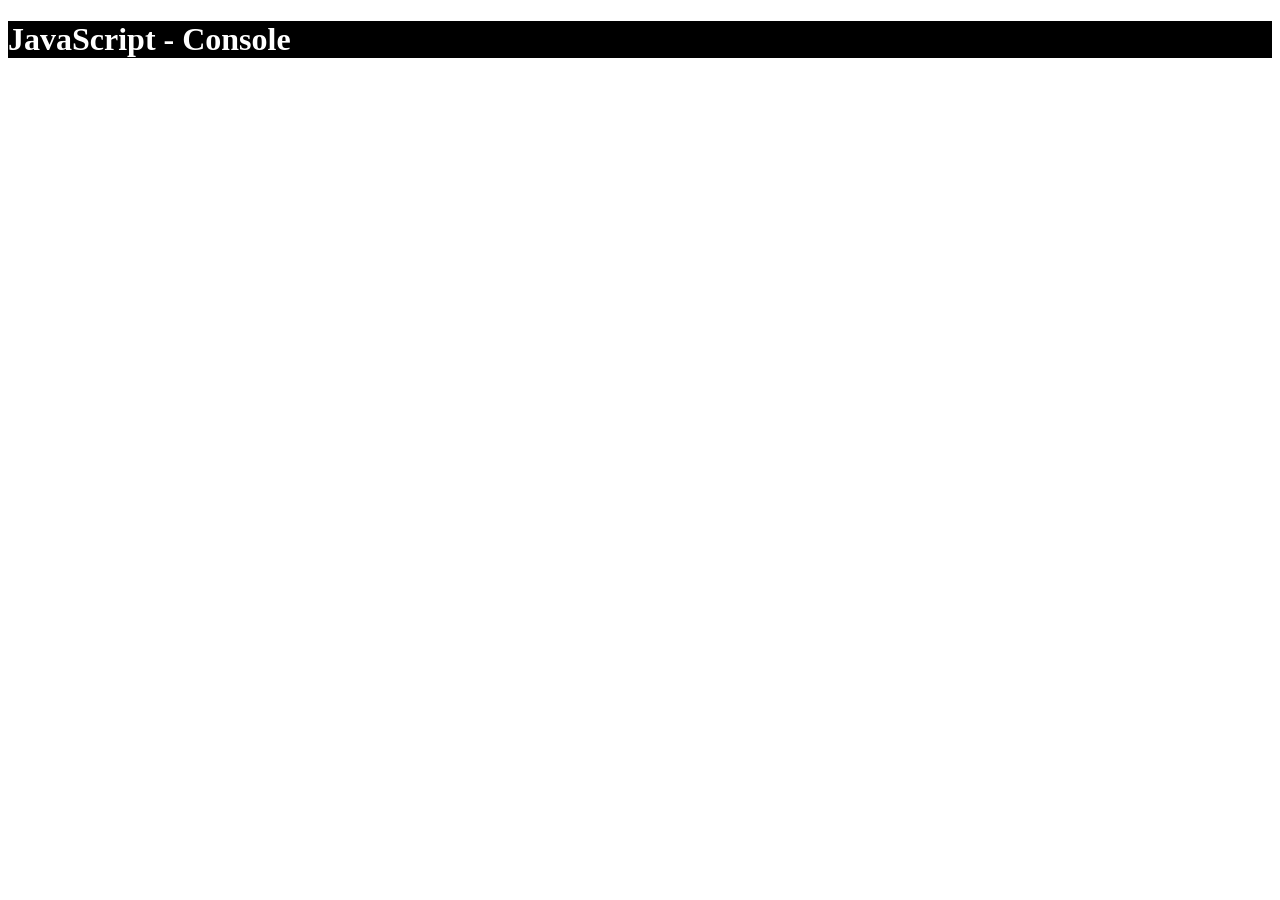
<file: html/p3/ejercicio_u3_01.html>
<!DOCTYPE html>
<html>
    <head>
        <title>Plantilla</title>      
          <meta charset="utf-8">
          <meta name="author" content="Jose Gilberto Fajardo Zapata">
          <meta name="revised" content="Examen Parcial 2">
          <meta name="description" content="Parcial 2">
          <style>
            .Tit { background-color: black; color: white;}
          </style>
    </head>
    <body>
        <h1 class="Tit">JavaScript - Console</h1>
        <script src="holamundo.js"></script>
        <script> 
            console.log("JavaScript: Hola mundo desde un archivo HTML...");
        </script>
    </body>
</html>
</file>
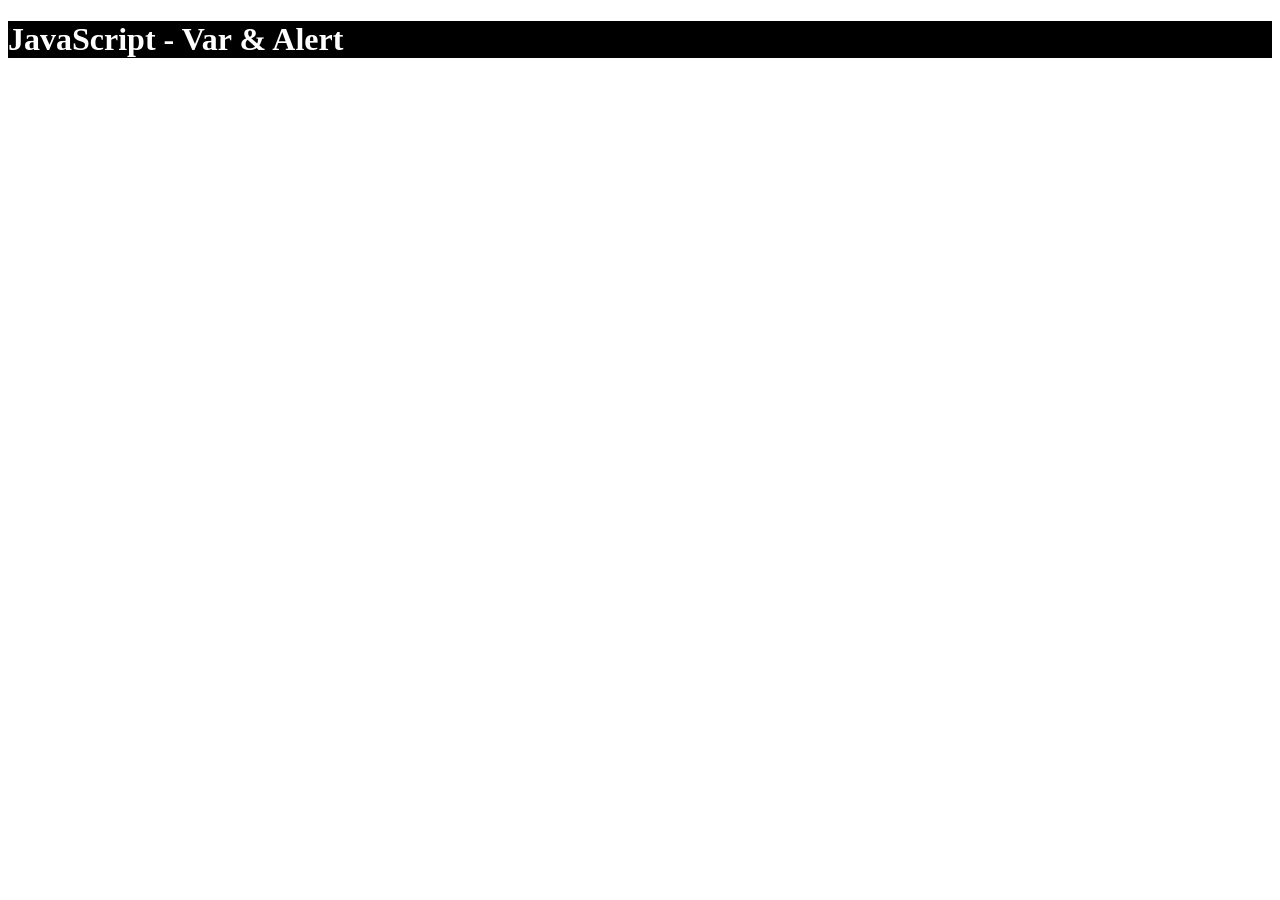
<file: html/p3/ejercicio_u3_02.html>
<!DOCTYPE html>
<!--
    Nombre: Jose Gilberto Fajardo Zapata
    Materia: Programacion 1
    Fecha: 25/Abril/2023
    Descripcion: Tarea Modulo No.2   
-->
<html>
    <head>
        <title>Unidad 03 - Ejercicio 02</title>      
          <meta charset="utf-8">
          <meta name="author" content="Jose Gilberto Fajardo Zapata">
          <meta name="revised" content="Parcial 3">
          <meta name="description" content="let, function, alert">
          <style>
            .Tit { background-color: black; color: white;}
          </style>
    </head>
    <body>
        <h1 class="Tit">JavaScript - Var & Alert</h1>
        <script> 
            let x = 180, y = 50;
            alert("El valor de x (en el main): " + x);
            alert("El valor de y (en el main): " + y);

            function testFunction(){
            let x = 1;
            let y = 5;
    
            alert("El valor de x (en el function): " + x);
            alert("El valor de y (en el function): " + y);
            }
            testFunction();

            alert("... se procede a continuar con la carga de la pagina.");
        </script>
        <script>
            /* 2.1.1.19 Variables - Tareas */
            const precioRosa = 8;
            const costoLirio = 10;
            const tulipanPrecio = 2;

            let numeroRosas = 70, totalRosa;
            let cantidadLirio = 50, importeLirio;
            let tulipanCantidad = 120, tulipanTotal;
            let total = 0;

            function calcular() {
                totalRosa = precioRosa * numeroRosas;
                importeLirio = costoLirio * cantidadLirio;
                tulipanTotal = tulipanPrecio * tulipanCantidad;
                total = totalRosa + importeLirio + + tulipanTotal;
            }

            function imprime(){
                alert("Rosa >> Precio: $" + precioRosa + ", Cantidad: "+ numeroRosas + ", Importe: $" + totalRosa +  
                "\nLirio >> Precio: $" + costoLirio + "Cantidad: " + cantidadLirio + ", Importe: $" + importeLirio +
                "\nTulipan >> Precio : $" + tulipanPrecio + ", Cantidad: " + tulipanCantidad + ", Importe: $" + tulipanTotal + 
                "\nTOTAL: $" + total);
            }

            calcular();
            imprime();

            numeroRosas -= 20;
            cantidadLirio -= 30;

            calcular();
            imprime();

            tulipanCantidad -= 60;
            
            calcular();
            imprime();
        </script>
        <script>
        /* 2.1.1.19 Laboratorio - variables */
        let nombre, telefono, correo;
        
        function imprimeDatos(strNombre, strTelefono, strCorreo){
            alert("Nombre; "+ strNombre + "\nTelefono: " + strTelefono + "\nCorreo: " + strCorreo + 
            "\n\nCadena formateada: [" + strNombre +"/" + strTelefono +"/" + strCorreo +"]");   
        }

        nombre = "Maxwell Wright";
        telefono = "(0191) 719 6495";
        correo = "Curabitur.egestas.nunc@nonummyac.co.uk";
        imprimeDatos(nombre, telefono, correo);

        nombre = " Raja Villarreal";
        telefono = "0866 398 2895";
        correo = "posuere.vulputate@sed.com";
        imprimeDatos(nombre, telefono, correo);

        nombre = "Helen Richards";
        telefono = "0800 1111";
        correo = "libero@convallis.edu";
        imprimeDatos(nombre, telefono, correo);
        </script>
    </body>
</html>
</file>
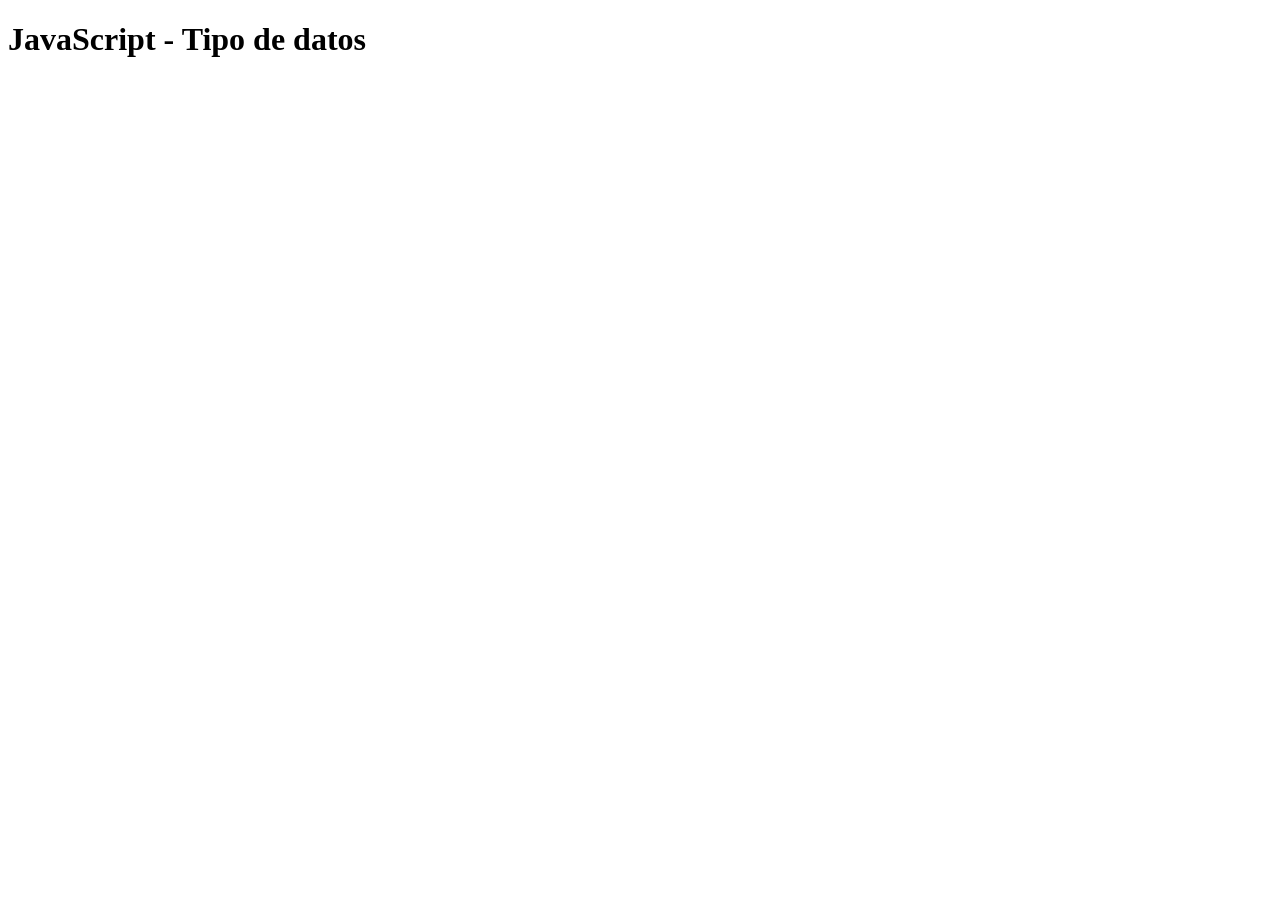
<file: html/p3/ejercicio_u3_03.html>
<!DOCTYPE html>
<!--
    Nombre: Jose Gilberto Fajardo Zapata
    Materia: Programacion 1
    Fecha: 02/02/2023
    Descripcion: Examen Parcial 2
-->
<html>
    <head>      
        <title>Unidad 03 - Ejercicio 03</title>      
        <meta charset="utf-8">
        <meta name="author" content="Jose Gilberto Fajardo Zapata">
        <meta name="revised" content="Martes, 02 de Mayo de 2023">
        <meta name="description" content="Parcial 3"> 
        <style>
            .Tit {background-color: black; color: aqua;}
        </style>
    </head>
    <body>
      <h1 class="tit">JavaScript - Tipo de datos</h1>
      <script>
          let varBoolean = Boolean(1);
          let varNumbre = Number(3.141592);
          let varBigInt = BigInt(3);
          let varString = String(Infinity);
          let varUndefined;

          alert("varBoolean es de tipo: " + typeof varBoolean + " y su valor es de: " + varBoolean + 
          "\nvarNumber es de tipo: " + typeof varNumbre + " y su valor es de: " + varNumbre + 
          "\nvarBigInt es de tipo: " + typeof varBigInt + " y su valor es de: " + varBigInt + 
          "\nvarString es de tipo: " + typeof varString + " y su valor es de: " + varString + 
          "\nvarUndefined es de tipo: " + typeof varUndefined + " y su valor es de: " + varUndefined);

          let tempString = String("1234");
          let tempNumber = Number(tempString);
          let tempBigInt = BigInt(tempNumber);
          let varBoolean_1 = Boolean(tempBigInt);

          let varBoolean_2 = Boolean(BigInt(Number(String(""))));

          alert("varBoolean_1 es de tipo: " + typeof varBoolean_1 + " y su valor es de: " + varBoolean_1 +
                "\nvarBoolean_2 es de tipo: " + typeof varBoolean_2 + "y su valor es de: " + varBoolean_2);

        let datoString = String("1234");
        let datoNumber = Number(4321);
        let datoBigInt = BigInt(5555);
        let datoBoolean = Boolean(5555);

        alert("String + Number el resultado es: " + typeof (datoString + datoNumber) + 
            "\nString + BigInt el resultado es: " + typeof (datoString + datoBigInt) + 
            "\nString + Boolean el resultado es: " + typeof (datoString + datoBoolean) +
            "\nNumber + String el resultado es: " + typeof (datoNumber + datoString) +
            "\nNumber + BigInt el resultado es: 'Cannot mix BigInt and other types'" +
            "\nNumber + Boolean el resultado es: " + typeof (datoNumber + datoBoolean) +
            "\nBigInt + String el resultado es: " + typeof (datoBigInt + datoString) +
            "\nBigInt + Number el resultado es: 'Cannot mix BigInt and other types'" +
            "\nBigInt + Boolean el resultado es: 'Cannot mix BigInt and other types'" +
            "\nBoolean + String el resultado es: " + typeof (datoBoolean + datoString) +
            "\nBoolean + Number el resultado es: " + typeof (datoBoolean + datoNumber) +
            "\nBoolean + BigInt el resultado es: 'Cannot mox BigInt and other types'");
      </script>
    </body>
</html>
</file>
<file: html/p2/estilo.css>
body{
        color: gold;
    }
    .grupo_1{
        color: darkgreen;
    }
    #listaU{
        color: magenta;
    }
    #item_1{
        color: red;
    }
    #item_2{
        color: blue;
    }
    #item_3{
        color: yellow;
    }
    #item_4{
        color: green;
    }
    #link_1{
        text-decoration: overline;
    }
    #link_2{
        text-decoration: none;
    }
    #link_3{
        text-decoration: line-through;
    }
    #link_4{
        text-decoration: under line;
    }
    #link_5{
        text-decoration: underline;
    }
    p{
        background-color: black;
        margin: 25px 50px;
        text-align: center;
        text-indent: 50px;
        line-height: 2;
    }
    #parrafoEspecial_1{
        background-color: darkblue;
        color: white;
        text-align: justify;
        text-transform: uppercase;   
    }
    #parrafoEspecial_2{
        text-decoration: overline;
        font-family: 'Italianno', cursive;
    }
    #parrafoEspecial_3{
    text-decoration: line-through;
    }
    #parrafoEspecial_4{
        text-decoration: underline;
    }
    #Tabla_1{
        color: black;
    }
    #miCuadro th,#miCuadro td{
        border: 10px dotted grey;
    }
    .alterno {
        background-color: gray;
    }
    h1:hover,h2:hover,h3:hover {
        color: rgb(255, 0, 0);
        background-color: lightgoldenrodyellow;
        text-transform: uppercase;
        text-shadow: #FF5733 5px 5px 3px;
    }
    #miCuadro th:hover, #miCuadro td:hover {
        background-color: lightgreen;
        color: black;
    }
    .grupo_2{
        color: black;
        font-family: 'Italianno', cursive;
    }
    .color_1-1{ background-color: rgb(255, 0, 0); }
    .color_1-2{ background-color: rgb(255, 64, 0);}
    .color_1-3{ background-color: rgb(255, 128, 0);}
    .color_1-4{ background-color: rgb(255, 191, 0);}
    .color_2-1{ background-color: rgb(255, 255, 0); }
    .color_2-2{ background-color: rgb(191, 255, 0);}
    .color_2-3{ background-color: rgb(128, 255, 0);}
    .color_2-4{ background-color: rgb(64, 255, 0);}
    .color_3-1{ background-color: rgb(0, 255, 0);}
    .color_3-2{ background-color: rgb(0, 255, 64);}
    .color_3-3{ background-color: rgb(0, 255, 128);}
    .color_3-4{ background-color: rgb(0, 255, 191);}
    .color_4-1{ background-color: rgb(0, 255, 255);}
    .color_4-2{ background-color: rgb(0, 191, 255);}
    .color_4-3{ background-color: rgb(0, 128, 255);}
    .color_4-4{ background-color: rgb(0, 64, 255);}
    .color_5-1{ background-color: rgb(0, 0, 255);}
    .color_5-2{ background-color: rgb(64, 0, 255);}
    .color_5-3{ background-color: rgb(128, 0, 255);}
    .color_5-4{ background-color: rgb(191, 0, 255);}
    .color_6-1{ background-color: rgb(255, 0, 255);}
    .color_6-2{ background-color: rgb(255, 0, 191);}
    .color_6-3{ background-color: rgb(255, 0, 128);}    
    .color_6-4{ background-color: rgb(255, 0, 64);}
</file>
